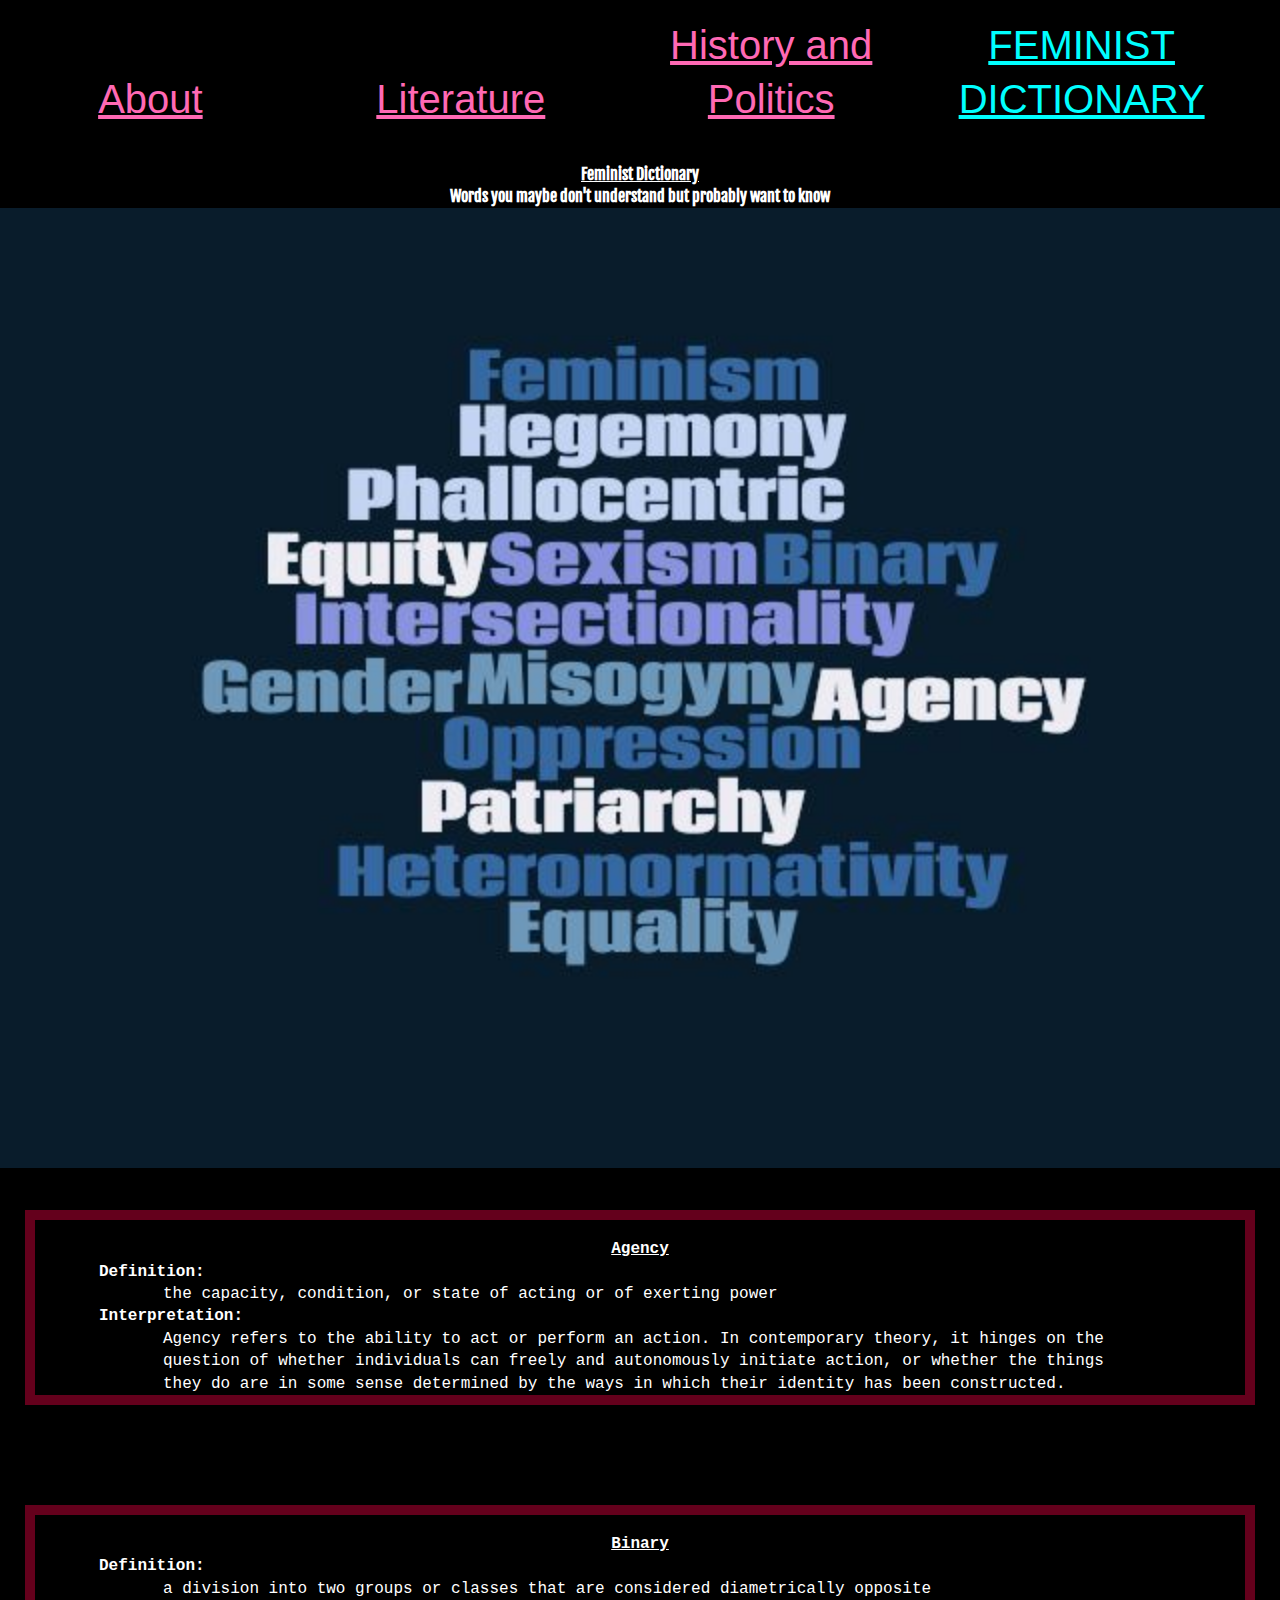
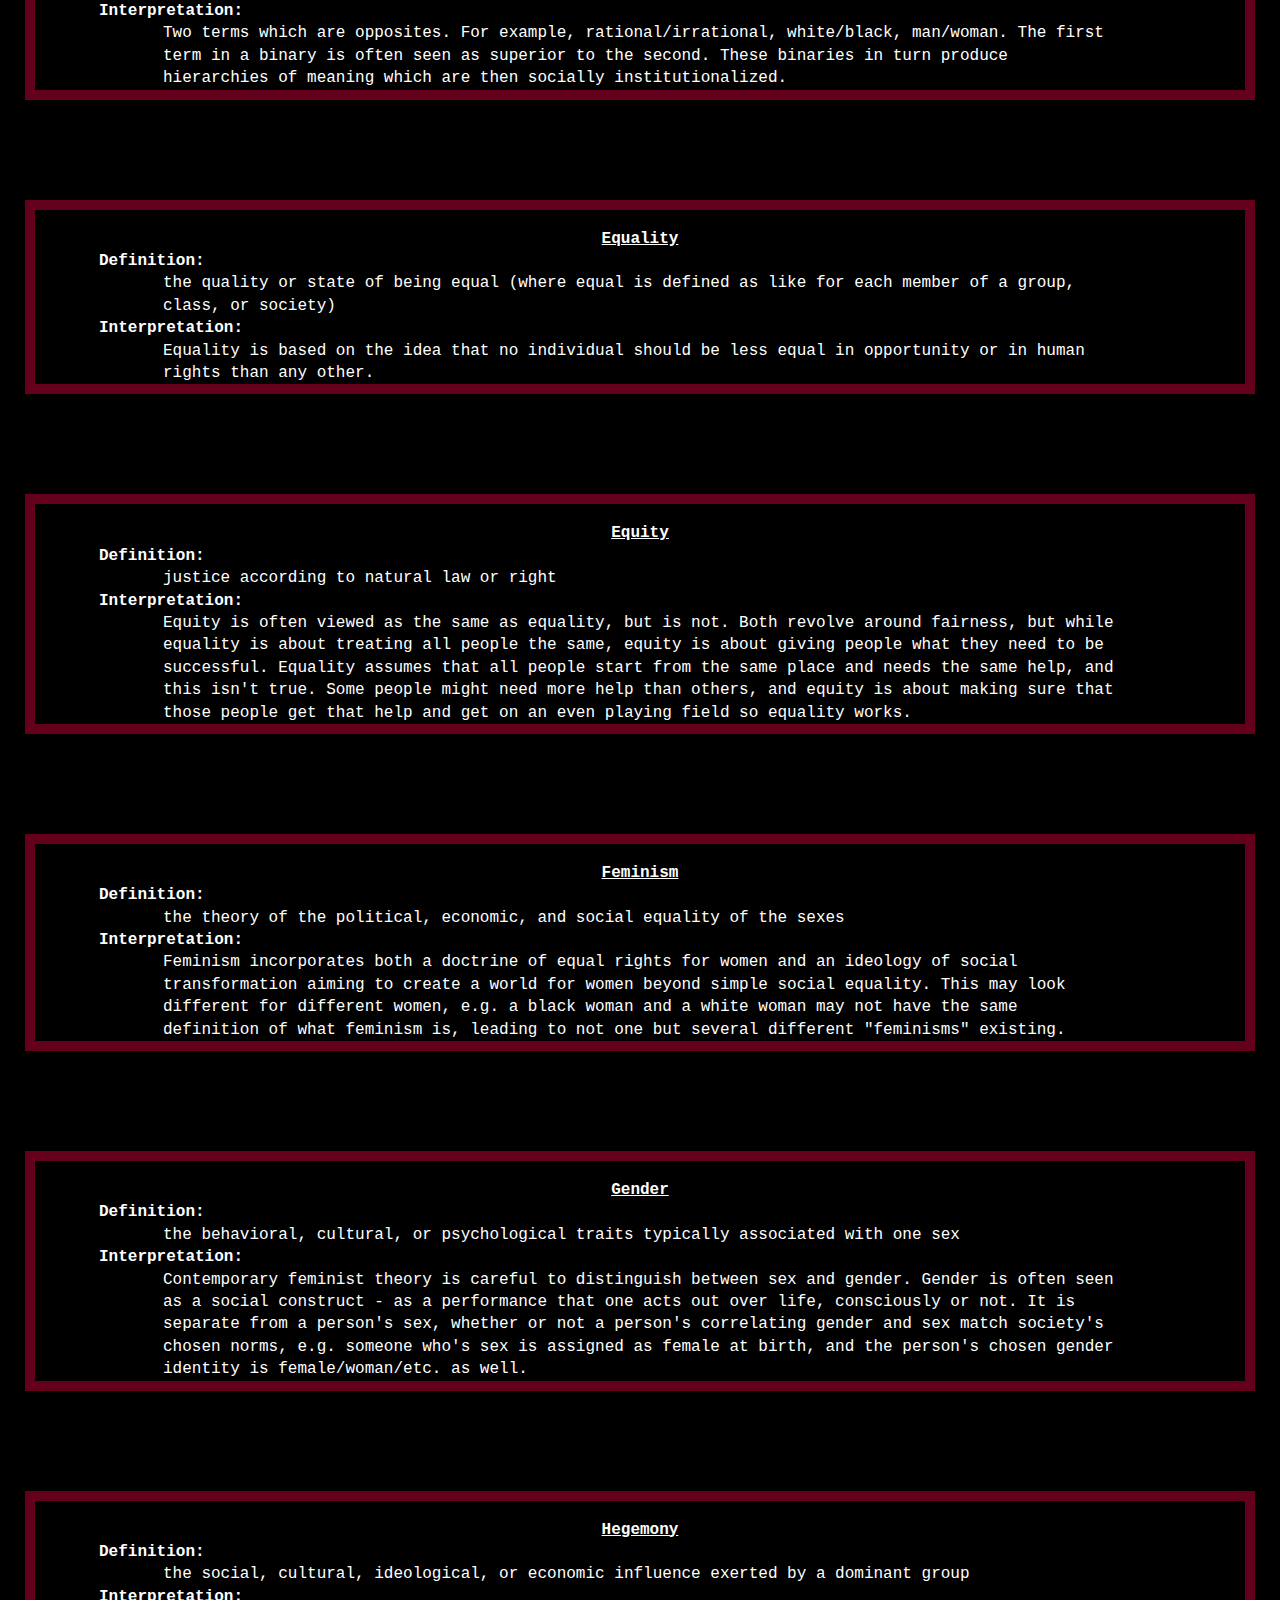
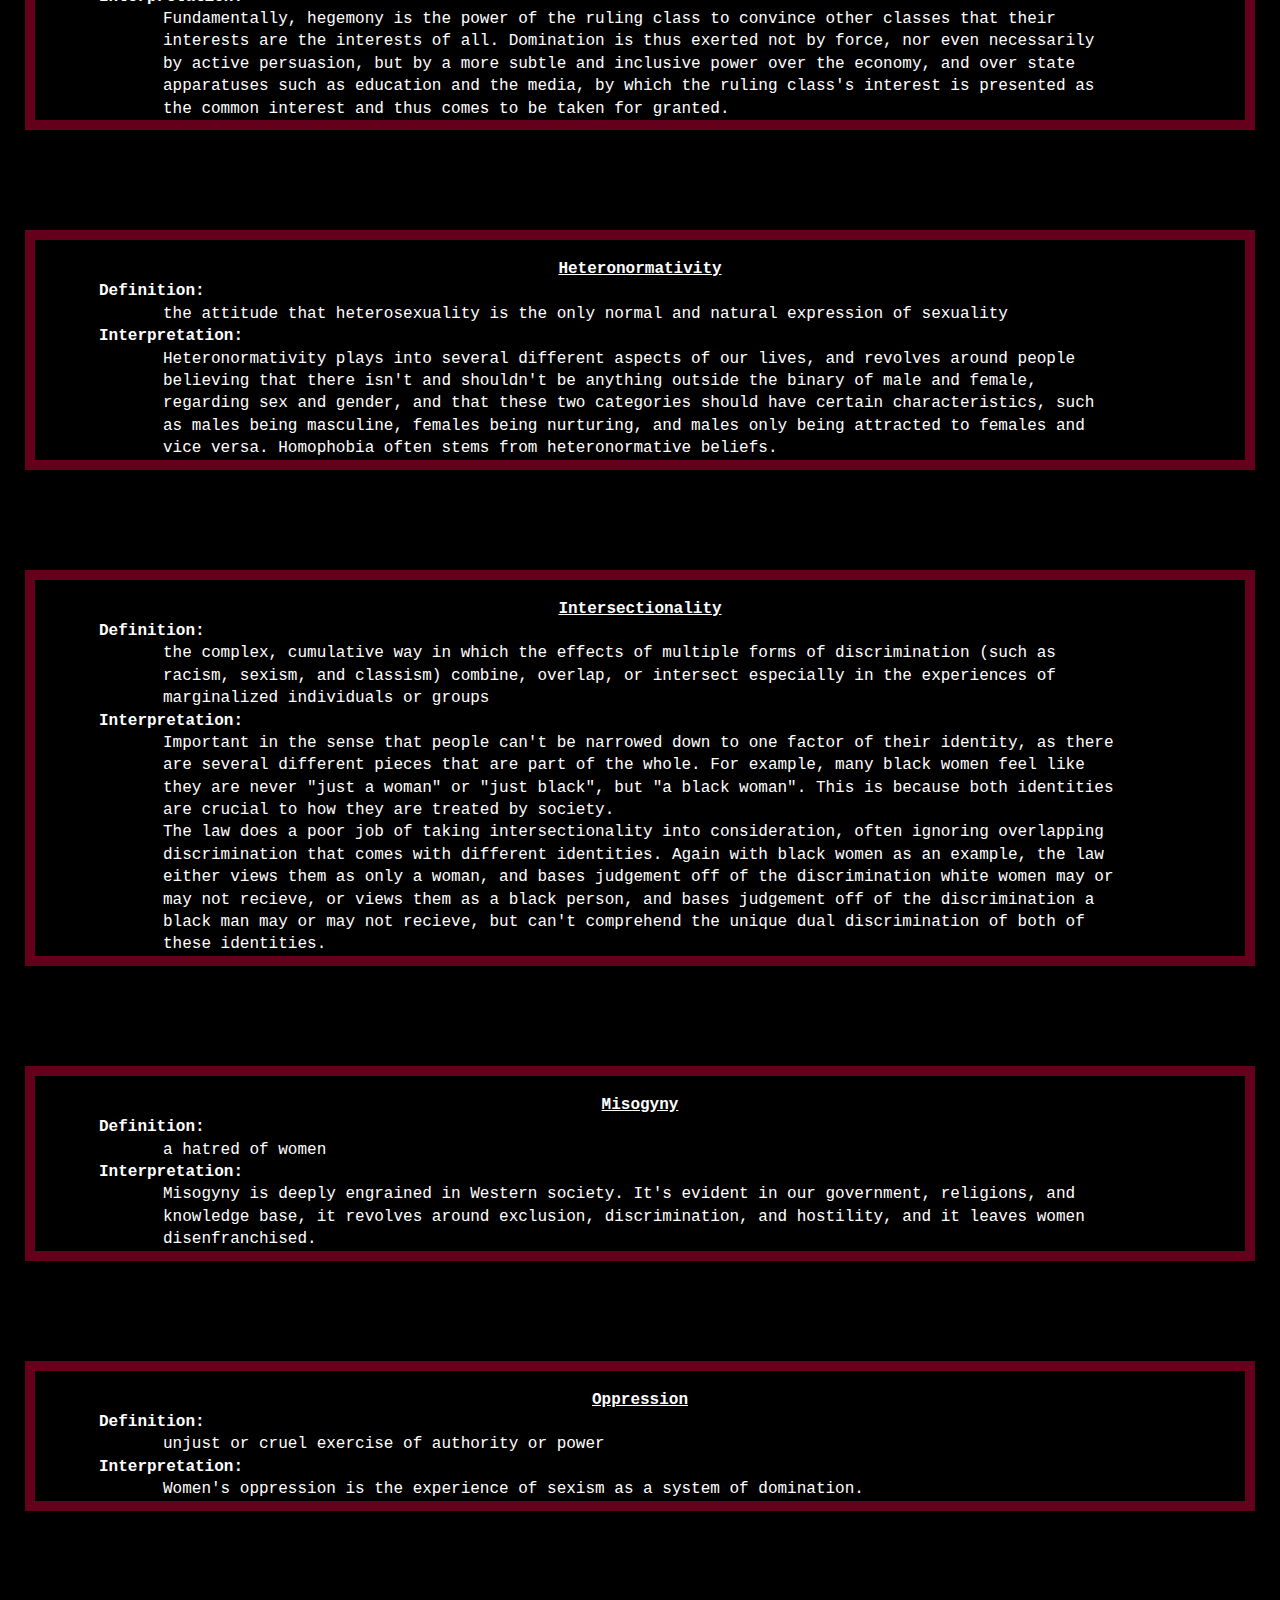
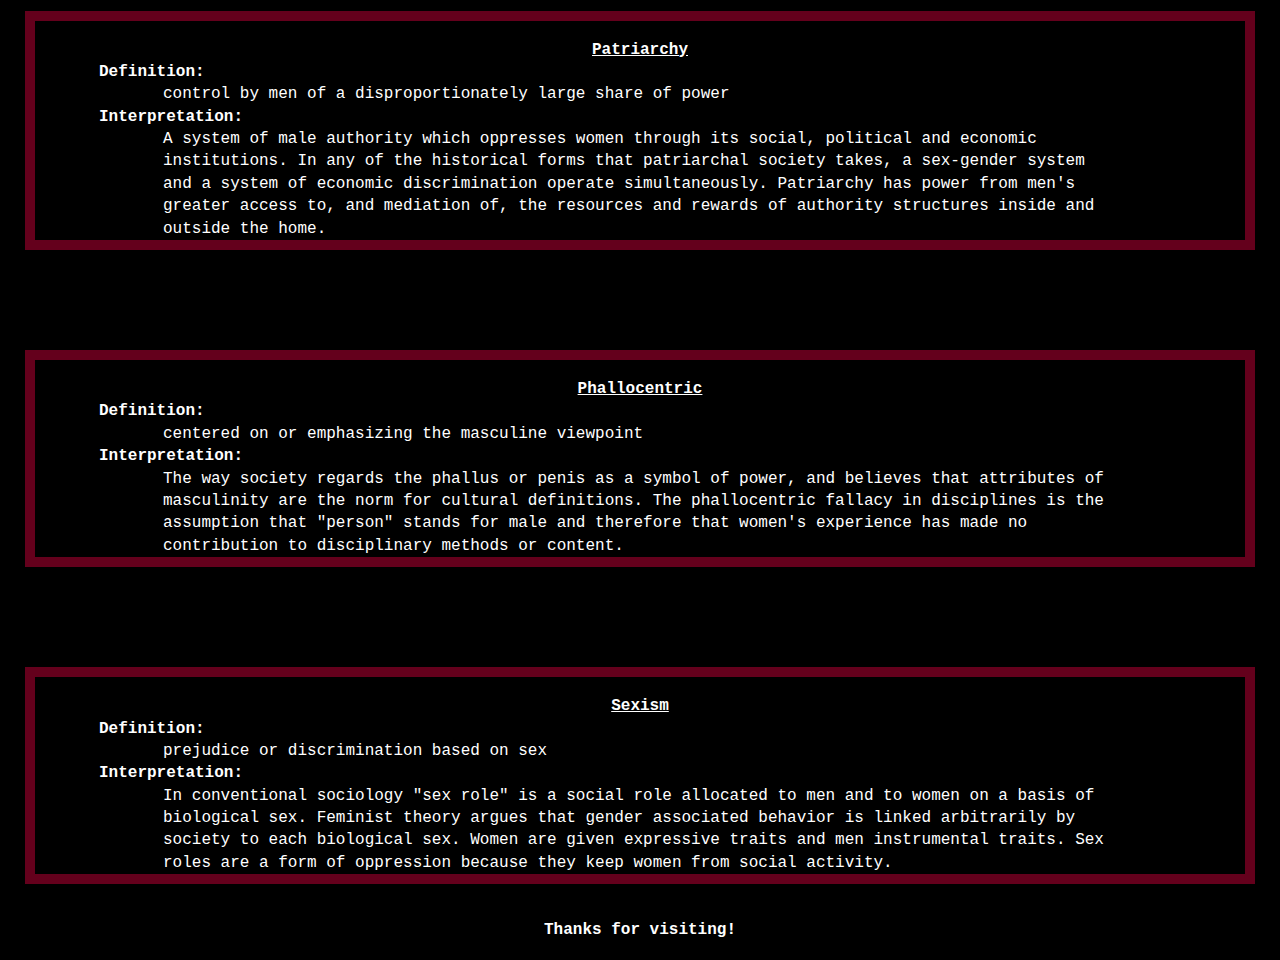
<file: femdict.html>
<!DOCTYPE html>
<html lang="en">
<head>
  <meta charset="UTF-8">

  <!-- connects it to the style sheet -->
  <link rel="stylesheet" href="css/html5reset.css">
  <link rel="stylesheet" href="css/style.css">

  <link href="https://fonts.googleapis.com/css?family=Fjalla+One|Notable" rel="stylesheet">
  <link rel="stylesheet" href="https://use.fontawesome.com/releases/v5.7.1/css/all.css" integrity="sha384-fnmOCqbTlWIlj8LyTjo7mOUStjsKC4pOpQbqyi7RrhN7udi9RwhKkMHpvLbHG9Sr" crossorigin="anonymous">

  <title>Women's Web - Dictionary</title>
</head>
<body>
  <div id="skip"> <a class="skip" href="#main"> Skip to Content</a> </div>

  <main id="main">
    <nav>
      <ul>
        <li><a href="index.html">About</a></li>
        <li><a href="literature.html">Literature</a></li>
        <li><a href="history.html">History and Politics</a></li>
        <li><a class="current" href="femdict.html">Feminist Dictionary</a></li>
      </ul>
    </nav>

    <header>
      <h1>Feminist Dictionary</h1>
      <h2>Words you maybe don't understand but probably want to know</h2>

      <!-- definitions from meriam webster -->
      <!-- interpretations from
            The Dictionary of Feminist Theory - Maggie Humm,
            Key Concepts In Post-Colonial Studies - Ashcroft, Bill, Gareth Griffiths, and Helen Tiffin,
            or myself -->
      <!-- interpretation of equity from https://everydayfeminism.com/2014/09/equality-is-not-enough/ -->
    </header>

      <img src="images/wordcloud.jpg" alt="Image of word cloud of words listed below"/>

      <div class = "all_defs">

      <div>
      <h3>Agency</h3>
      <h4>Definition:</h4>
        <p>
          the capacity, condition, or state of acting or of exerting power
        </p>
      <h4>Interpretation:</h4>
        <p>
          Agency refers to the ability to act or perform an action. In contemporary theory, it hinges on the question of whether individuals can freely and autonomously initiate action, or whether the things they do are in some sense determined by the ways in which their identity has been constructed.
        </p>
      </div>
      <div>
      <h3>Binary</h3>
      <h4>Definition:</h4>
        <p>
          a division into two groups or classes that are considered diametrically opposite
        </p>
      <h4>Interpretation:</h4>
        <p>
          Two terms which are opposites. For example, rational/irrational, white/black, man/woman. The first term in a binary is often seen as superior to the second. These binaries in turn produce hierarchies of meaning which are then socially institutionalized.
        </p>
      </div>
      <div>
      <h3>Equality</h3>
      <h4>Definition:</h4>
        <p>
          the quality or state of being equal (where equal is defined as like for each member of a group, class, or society)
        </p>
      <h4>Interpretation:</h4>
        <p>
          Equality is based on the idea that no individual should be less equal in opportunity or in human rights than any other.
        </p>
      </div>
      <div>
      <h3>Equity</h3>
      <h4>Definition:</h4>
        <p>
          justice according to natural law or right
        </p>
      <h4>Interpretation:</h4>
        <p>
          Equity is often viewed as the same as equality, but is not. Both revolve around fairness, but while equality is about treating all people the same, equity is about giving people what they need to be successful. Equality assumes that all people start from the same place and needs the same help, and this isn't true. Some people might need more help than others, and equity is about making sure that those people get that help and get on an even playing field so equality works.
        </p>
      </div>
      <div>
      <h3>Feminism</h3>
      <h4>Definition:</h4>
        <p>
          the theory of the political, economic, and social equality of the sexes
        </p>
      <h4>Interpretation:</h4>
        <p>
          Feminism incorporates both a doctrine of equal rights for women and an ideology of social transformation aiming to create a world for women beyond simple social equality. This may look different for different women, e.g. a black woman and a white woman may not have the same definition of what feminism is, leading to not one but several different "feminisms" existing.
        </p>
      </div>
      <div>
      <h3>Gender</h3>
      <h4>Definition:</h4>
        <p>
          the behavioral, cultural, or psychological traits typically associated with one sex
        </p>
      <h4>Interpretation:</h4>
        <p>
          Contemporary feminist theory is careful to distinguish between sex and gender. Gender is often seen as a social construct - as a performance that one acts out over life, consciously or not. It is separate from a person's sex, whether or not a person's correlating gender and sex match society's chosen norms, e.g. someone who's sex is assigned as female at birth, and the person's chosen gender identity is female/woman/etc. as well.
        </p>
      </div>
      <div>
      <h3>Hegemony</h3>
      <h4>Definition:</h4>
        <p>
          the social, cultural, ideological, or economic influence exerted by a dominant group
        </p>
      <h4>Interpretation:</h4>
        <p>
          Fundamentally, hegemony is the power of the ruling class to convince other classes that their interests are the interests of all.  Domination is thus exerted not by force, nor even necessarily by active persuasion, but by a more subtle and inclusive power over the economy, and over state apparatuses such as education and the media, by which the ruling class's interest is presented as the common interest and thus comes to be taken for granted.
        </p>
      </div>
      <div>
      <h3>Heteronormativity</h3>
      <h4>Definition:</h4>
        <p>
          the attitude that heterosexuality is the only normal and natural expression of sexuality
        </p>
      <h4>Interpretation:</h4>
        <p>
          Heteronormativity plays into several different aspects of our lives, and revolves around people believing that there isn't and shouldn't be anything outside the binary of male and female, regarding sex and gender, and that these two categories should have certain characteristics, such as males being masculine, females being nurturing, and males only being attracted to females and vice versa. Homophobia often stems from heteronormative beliefs.
        </p>
      </div>
      <div>
      <h3>Intersectionality</h3>
      <h4>Definition:</h4>
        <p>
          the complex, cumulative way in which the effects of multiple forms of discrimination (such as racism, sexism, and classism) combine, overlap, or intersect especially in the experiences of marginalized individuals or groups
        </p>
      <h4>Interpretation:</h4>
        <p>
          Important in the sense that people can't be narrowed down to one factor of their identity, as there are several different pieces that are part of the whole. For example, many black women feel like they are never "just a woman" or "just black", but "a black woman". This is because both identities are crucial to how they are treated by society.
        </p>
        <p>
          The law does a poor job of taking intersectionality into consideration, often ignoring overlapping discrimination that comes with different identities. Again with black women as an example, the law either views them as only a woman, and bases judgement off of the discrimination white women may or may not recieve, or views them as a black person, and bases judgement off of the discrimination a black man may or may not recieve, but can't comprehend the unique dual discrimination of both of these identities.
        </p>
      </div>
      <div>
      <h3>Misogyny</h3>
      <h4>Definition:</h4>
        <p>
          a hatred of women
        </p>
      <h4>Interpretation:</h4>
        <p>
          Misogyny is deeply engrained in Western society. It's evident in our government, religions, and knowledge base, it revolves around exclusion, discrimination, and hostility, and it leaves women disenfranchised.
        </p>
      </div>
      <div>
      <h3>Oppression</h3>
      <h4>Definition:</h4>
        <p>
          unjust or cruel exercise of authority or power
        </p>
      <h4>Interpretation:</h4>
        <p>
          Women's oppression is the experience of sexism as a system of domination.
        </p>
      </div>
      <div>
      <h3>Patriarchy</h3>
      <h4>Definition:</h4>
        <p>
          control by men of a disproportionately large share of power
        </p>
      <h4>Interpretation:</h4>
        <p>
          A system of male authority which oppresses women through its social, political and economic institutions. In any of the historical forms that patriarchal society takes, a sex-gender system and a system of economic discrimination operate simultaneously. Patriarchy has power from men's greater access to, and mediation of, the resources and rewards of authority structures inside and outside the home.
        </p>
      </div>
      <div>
      <h3>Phallocentric</h3>
      <h4>Definition:</h4>
        <p>
          centered on or emphasizing the masculine viewpoint
        </p>
      <h4>Interpretation:</h4>
        <p>
          The way society regards the phallus or penis as a symbol of power, and believes that attributes of masculinity are the norm for cultural definitions.  The phallocentric fallacy in disciplines is the assumption that "person" stands for male and therefore that women's experience has made no contribution to disciplinary methods or content.
        </p>
      </div>
      <div>
      <h3>Sexism</h3>
      <h4>Definition:</h4>
        <p>
          prejudice or discrimination based on sex
        </p>
      <h4>Interpretation:</h4>
        <p>
          In conventional sociology "sex role" is a social role allocated to men and to women on a basis of biological sex. Feminist theory argues that gender associated behavior is linked arbitrarily by society to each biological sex. Women are given expressive traits and men instrumental traits. Sex roles are a form of oppression because they keep women from social activity.
        </p>
      </div>

      </div>

    <!-- Cisgender
    Cisnormativity
    Gender fluid
    Intersex
    Non-binary -->

    <footer>
      <p>
        Thanks for visiting! <i class="far fa-grin"></i>
      </p>
    </footer>

  </main>
</body>
</html>
</file>
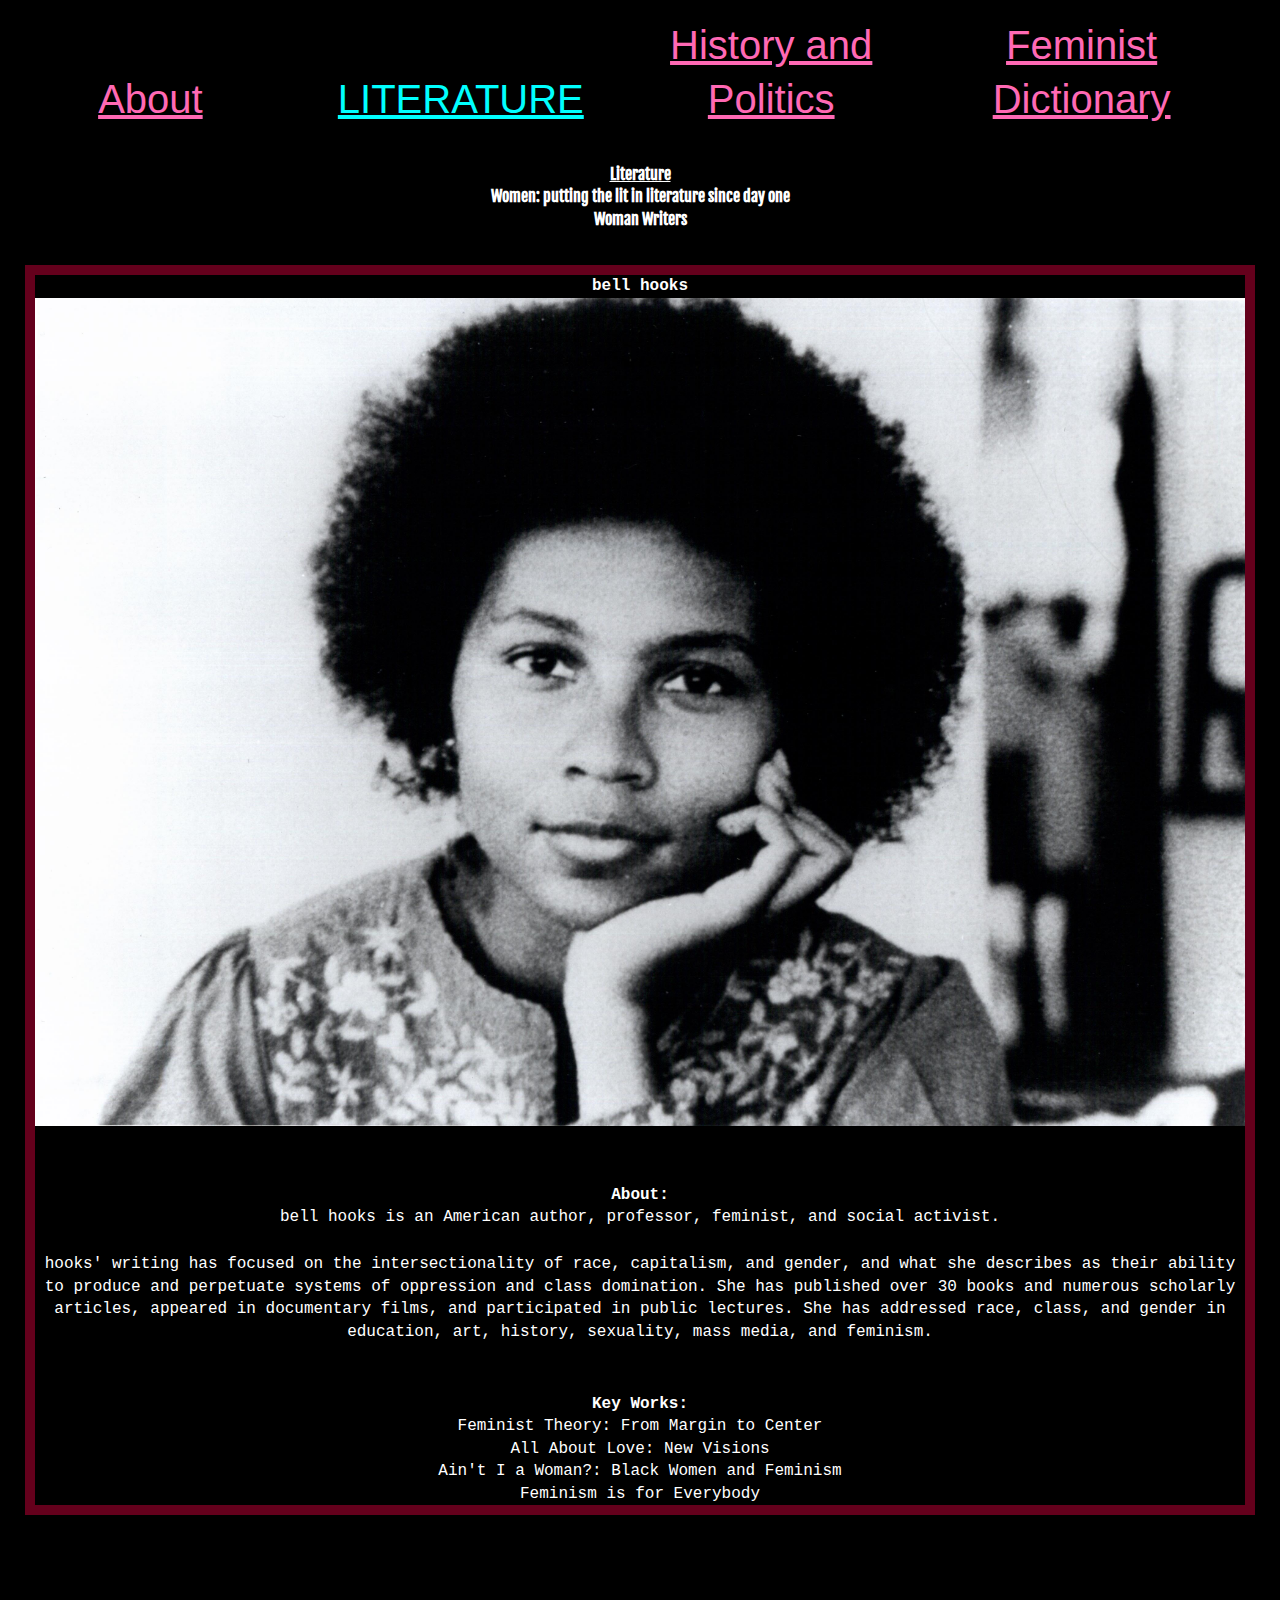
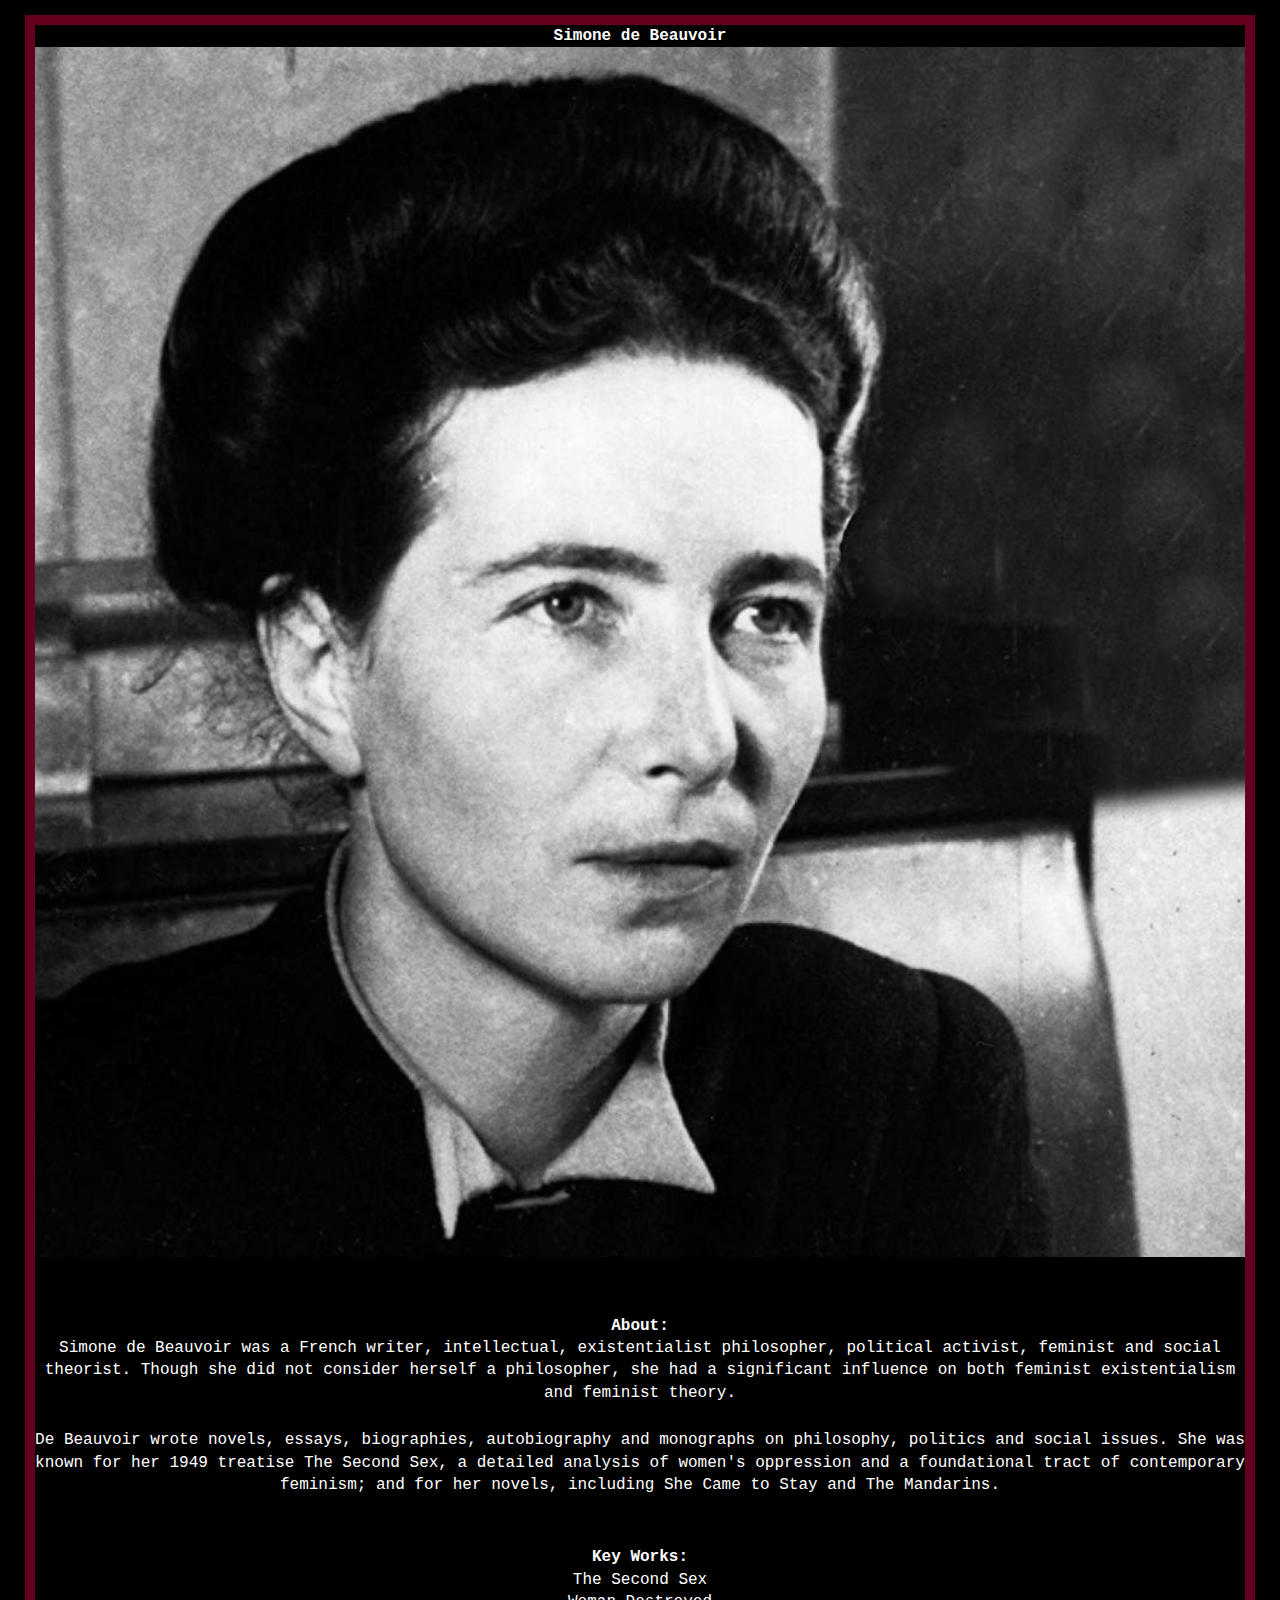
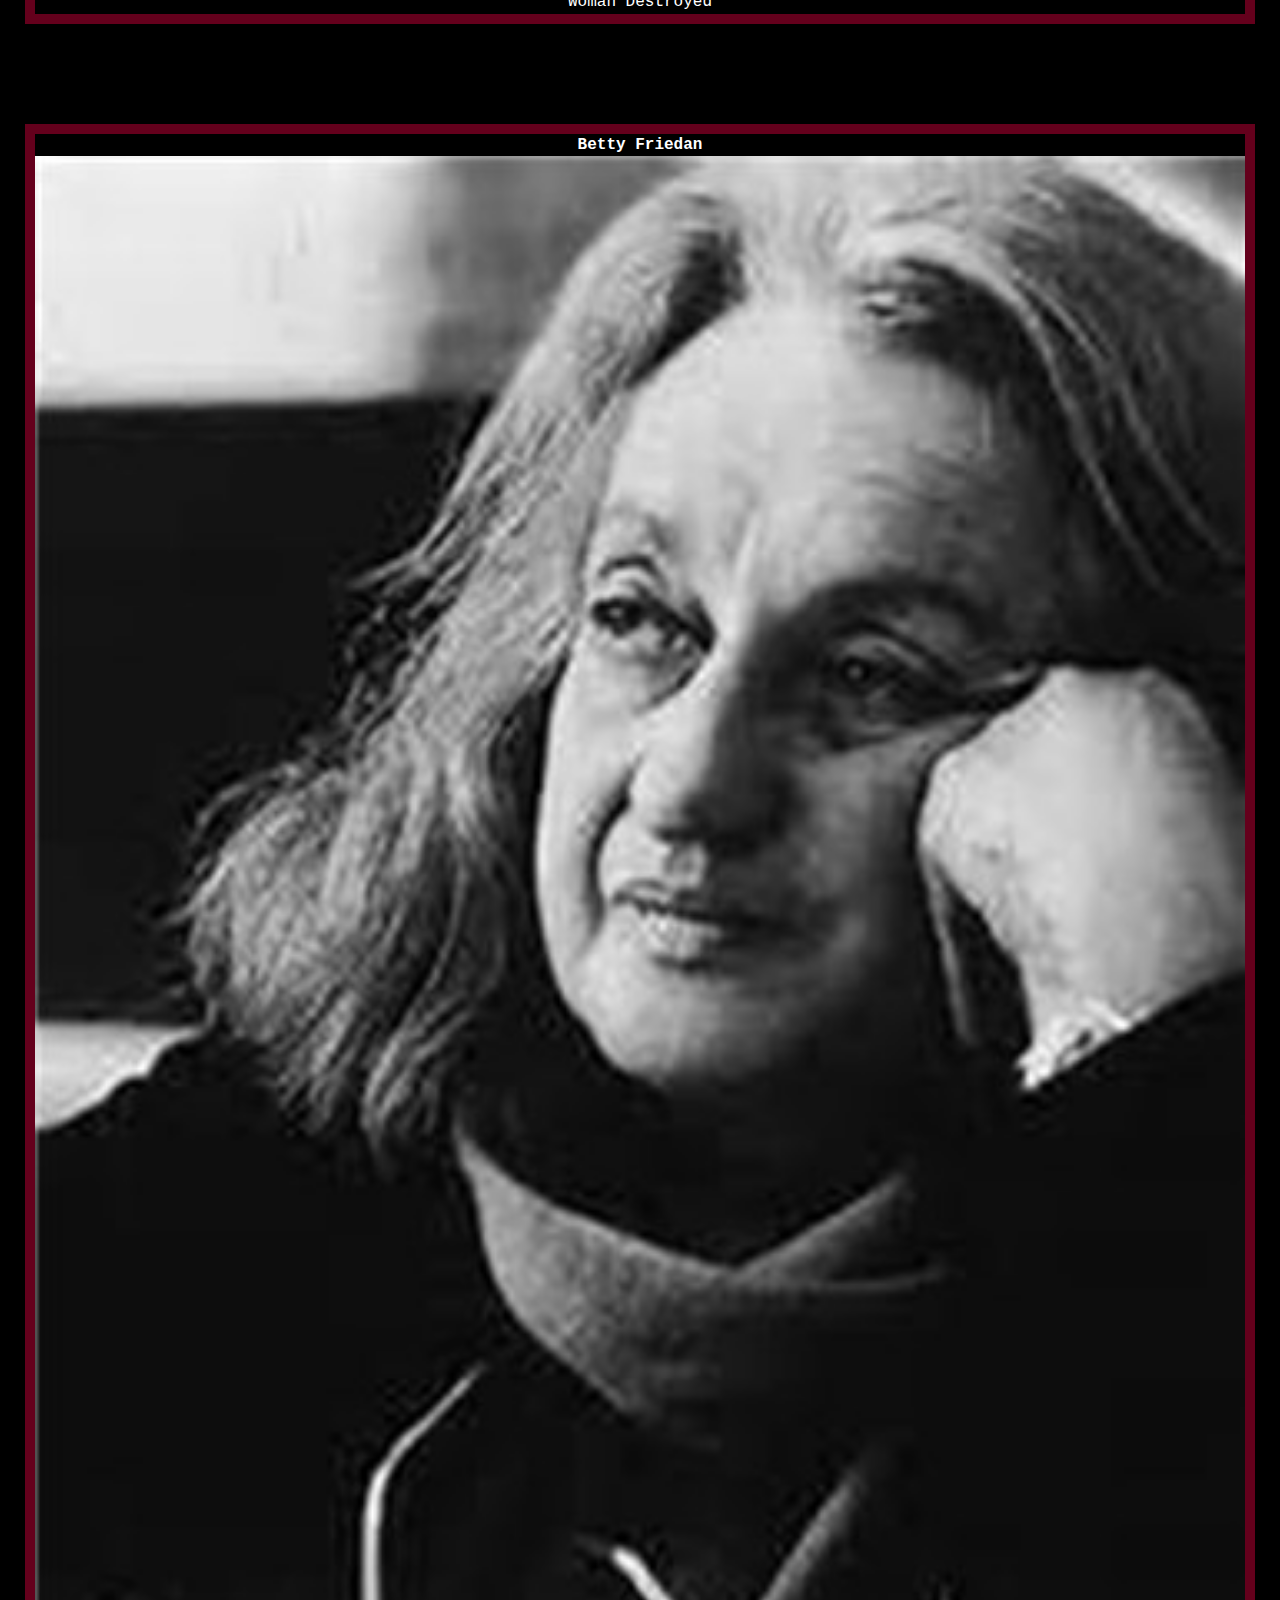
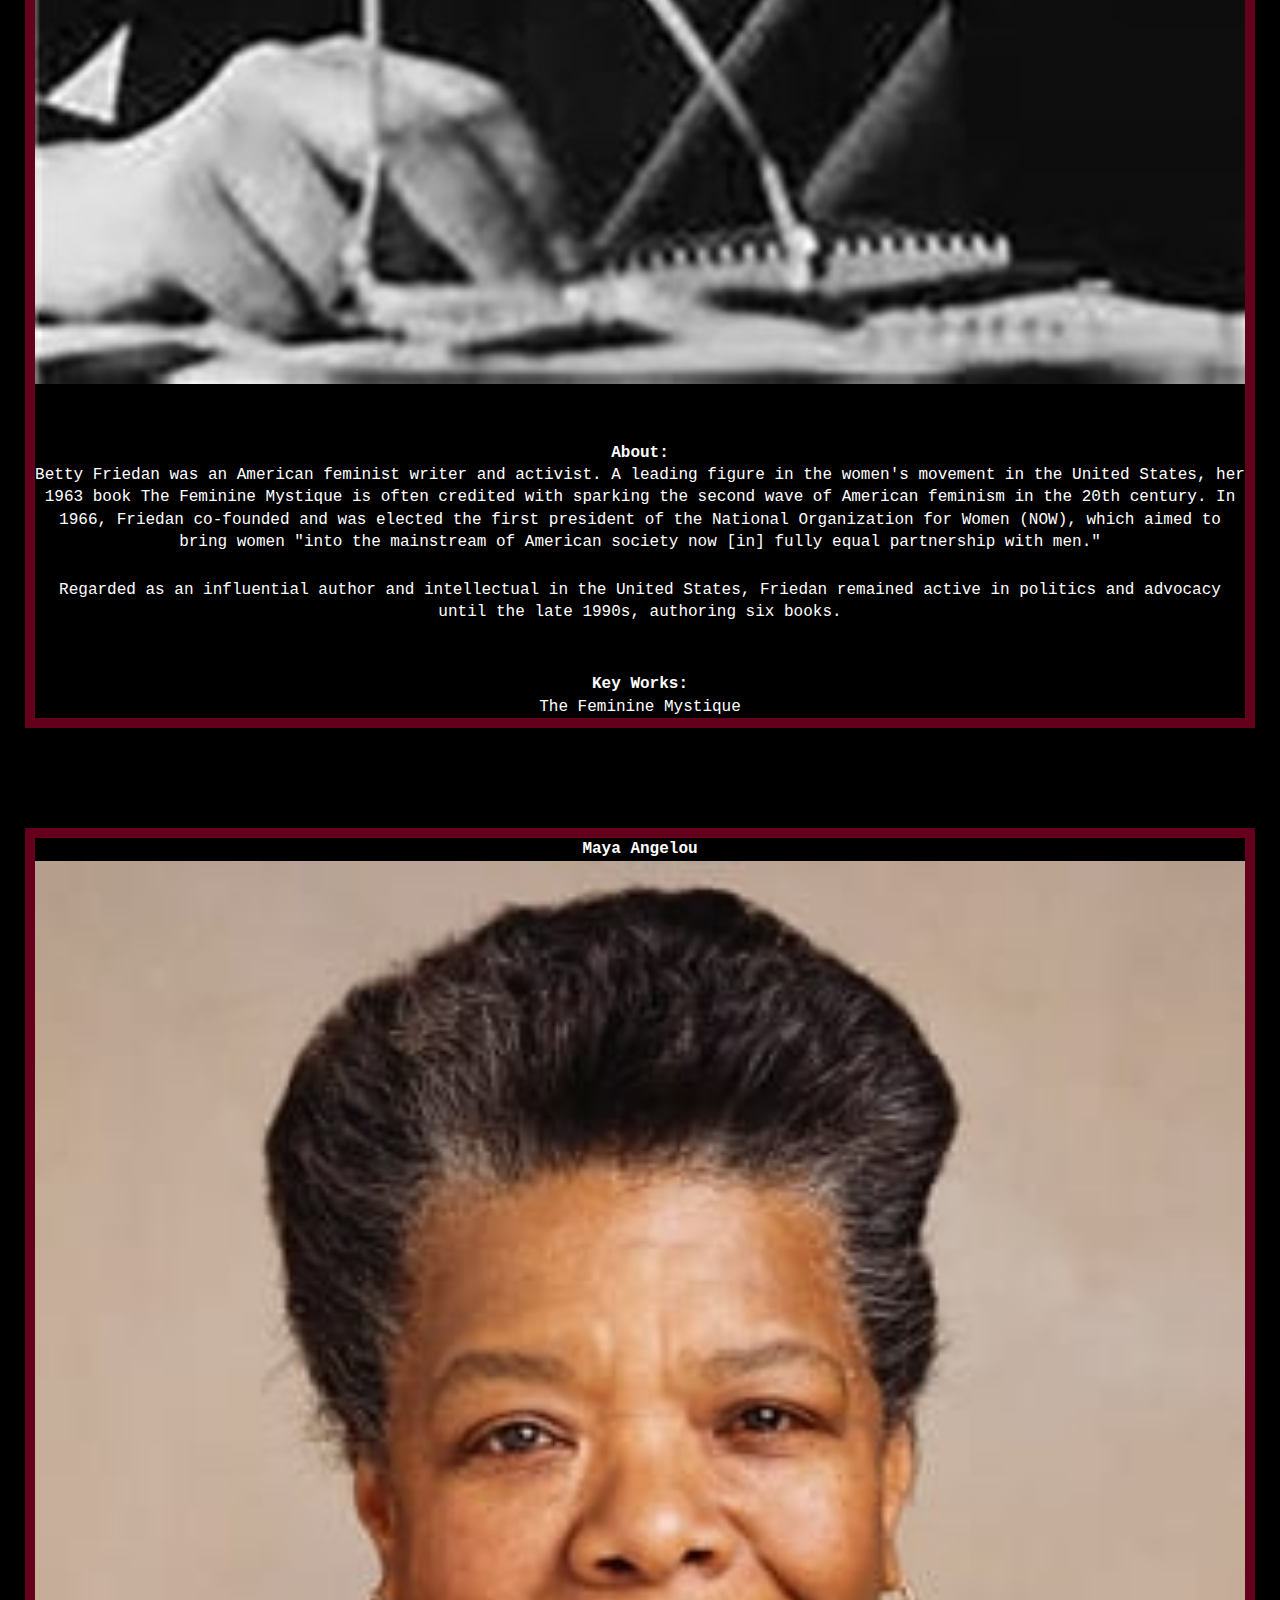
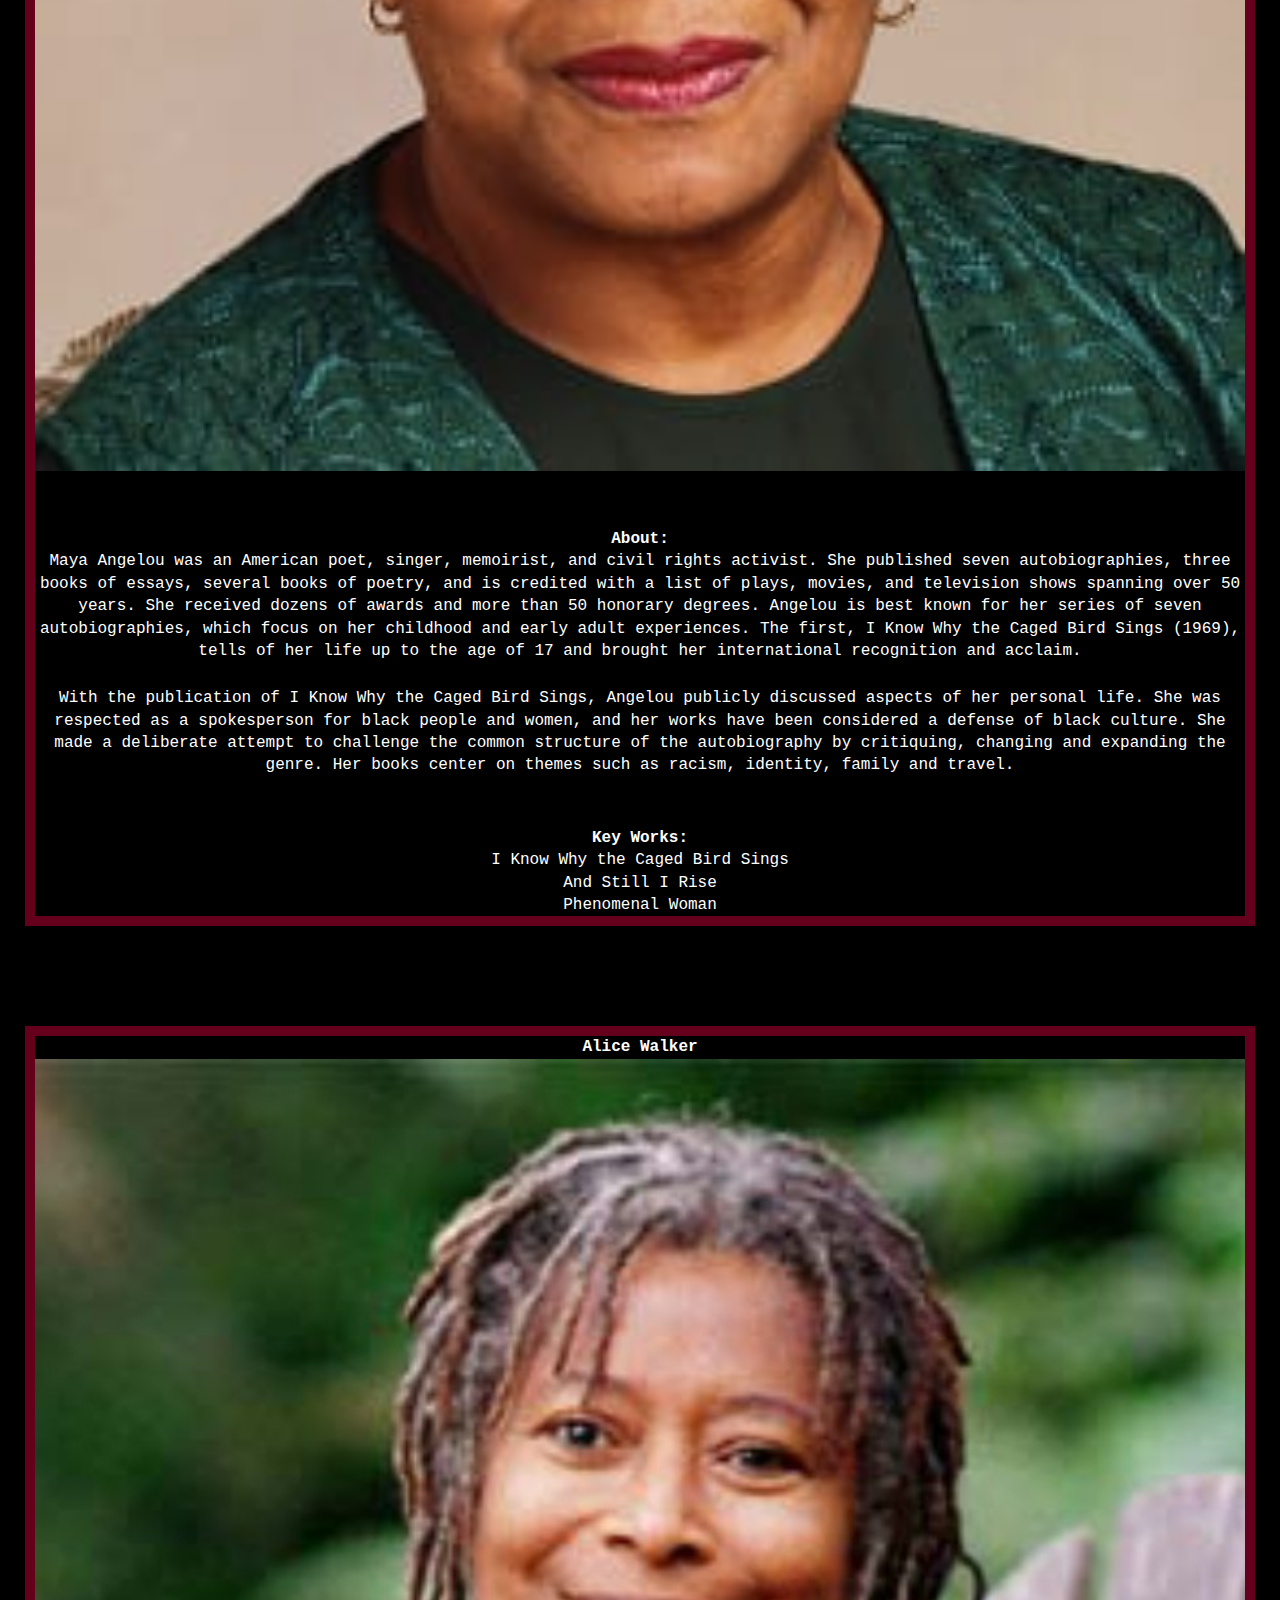
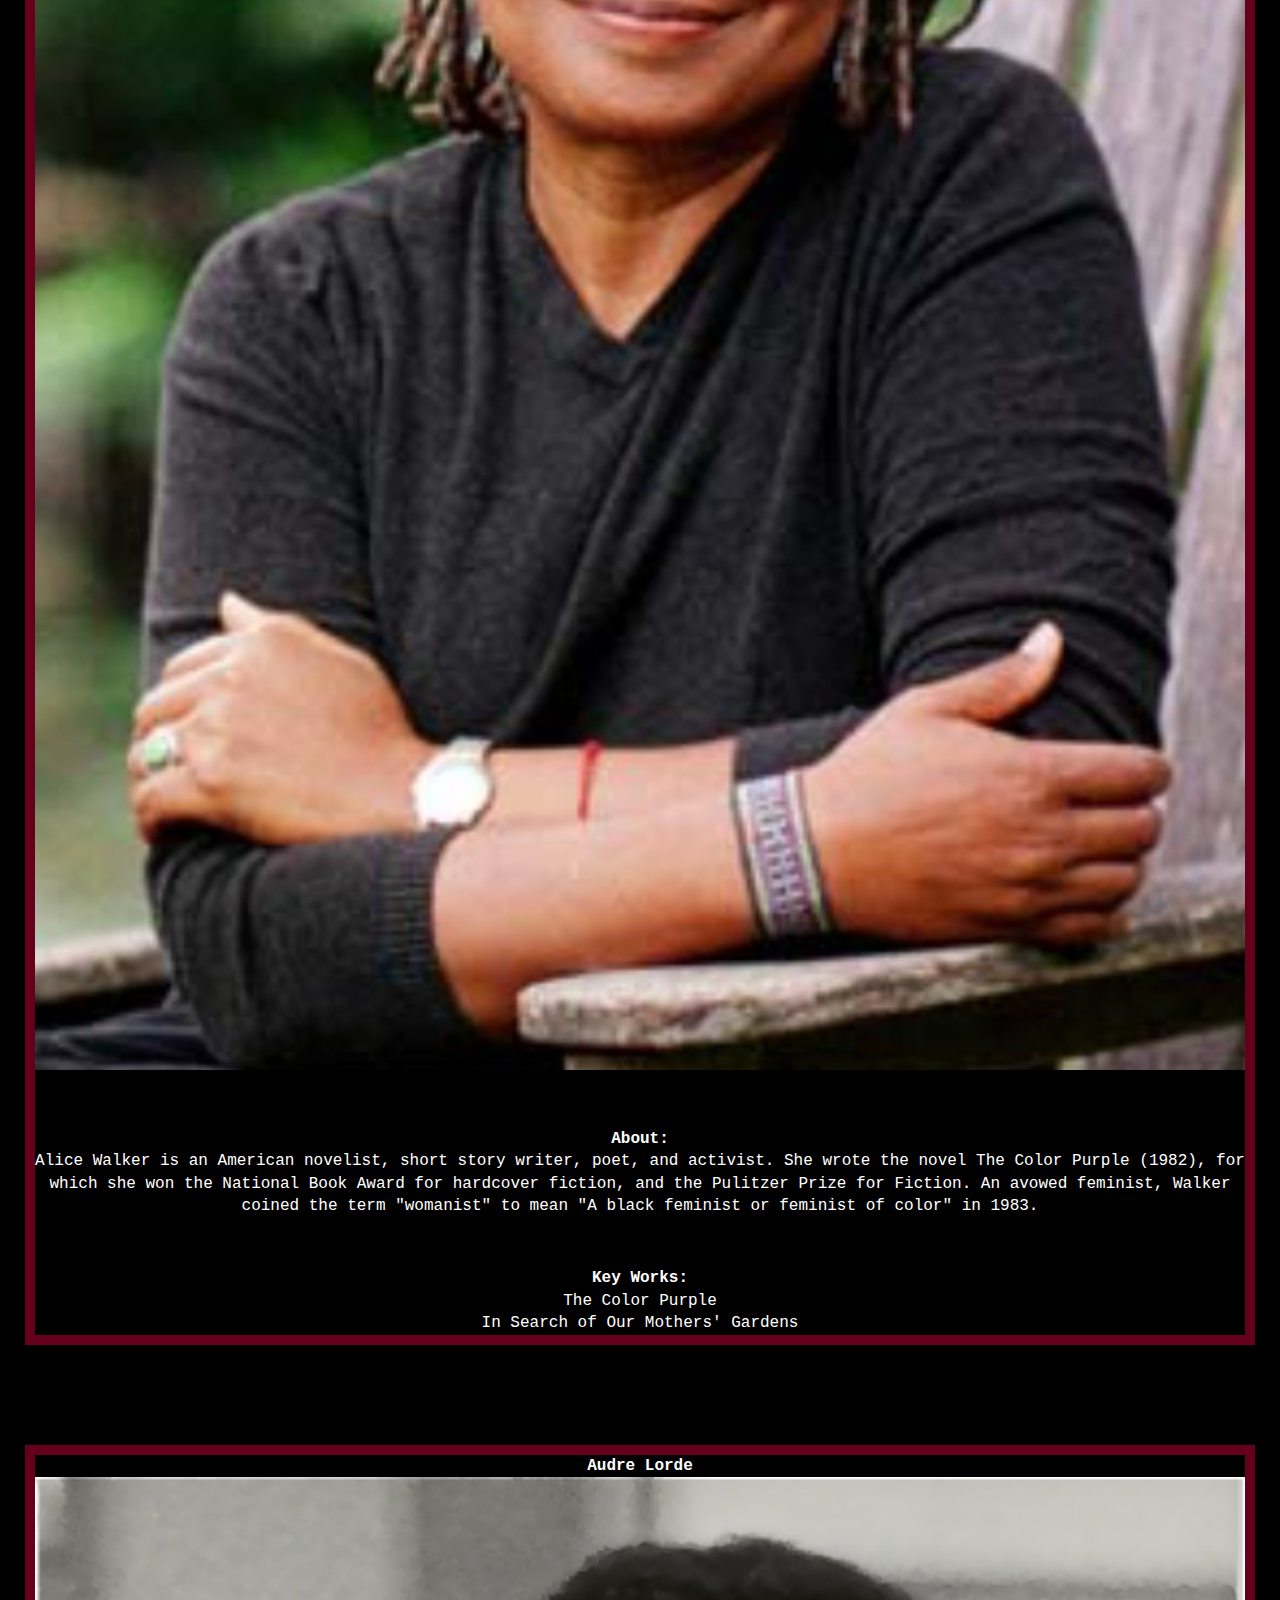
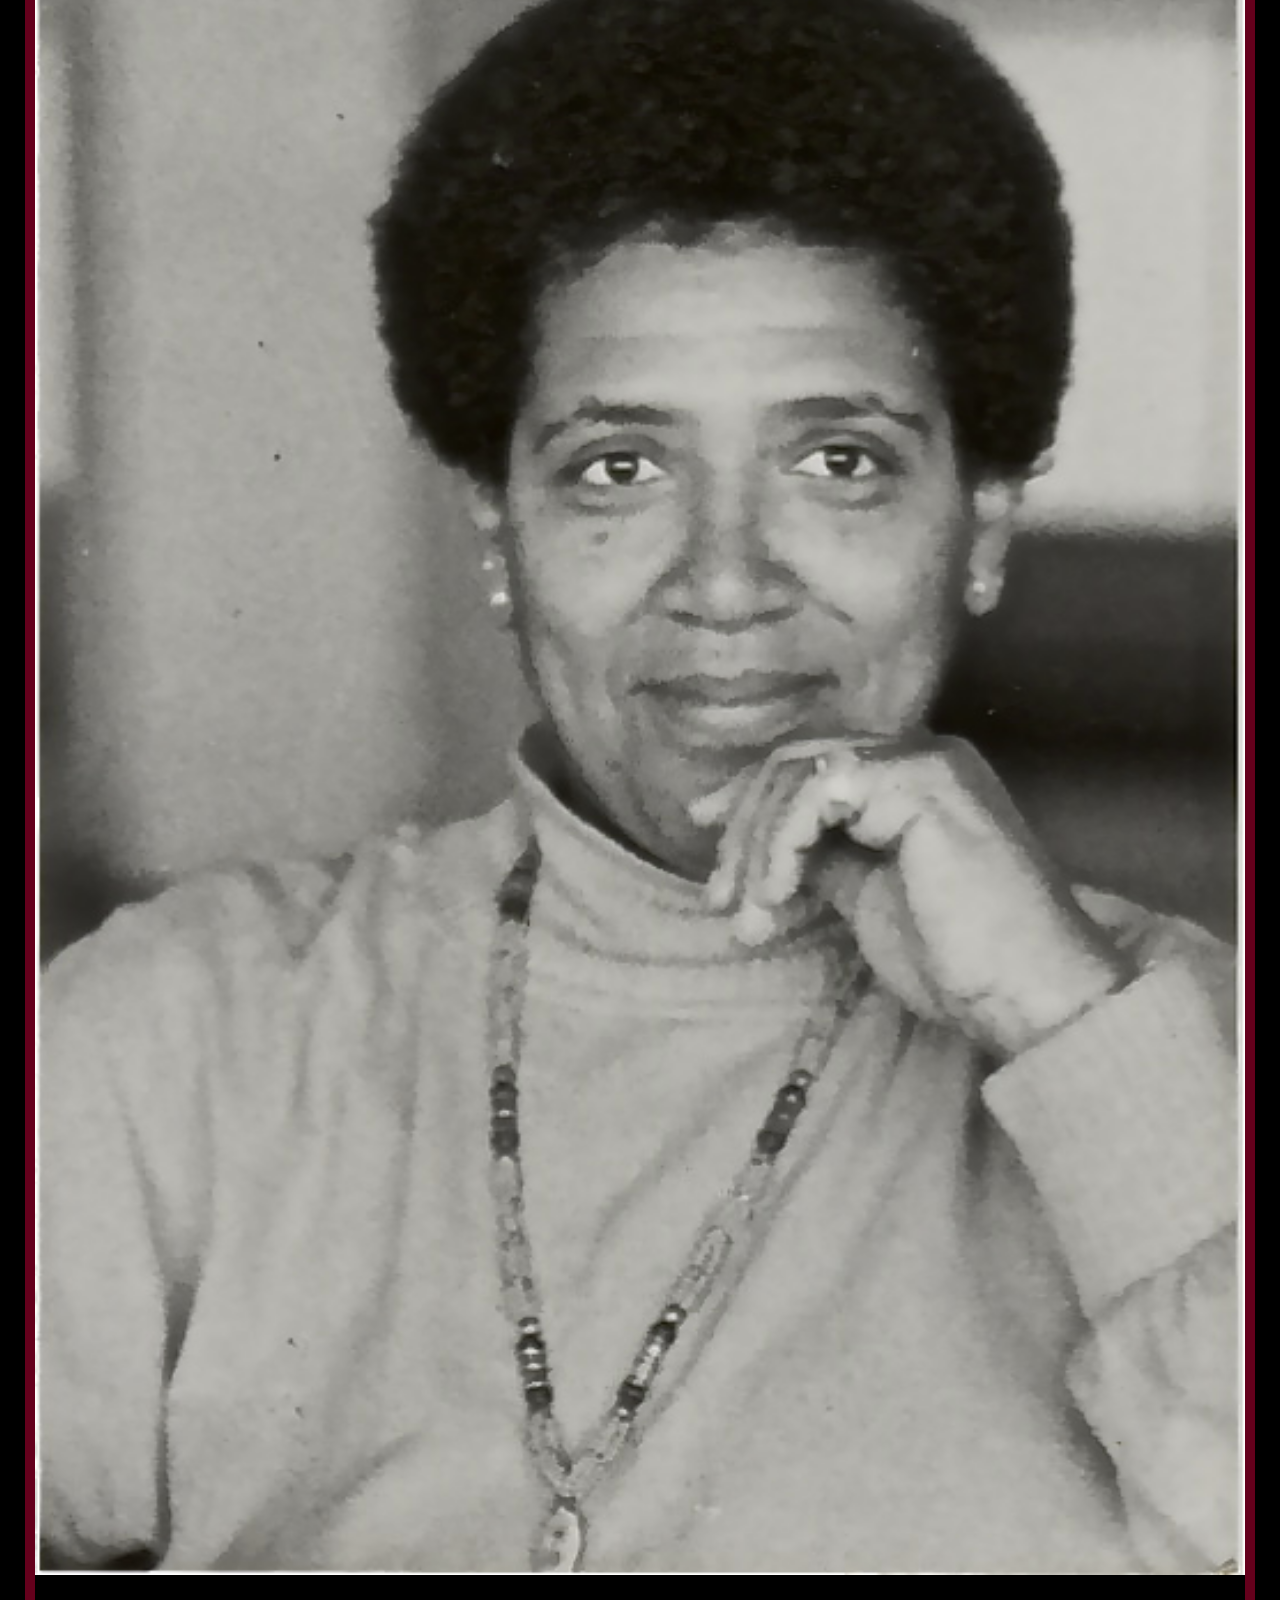
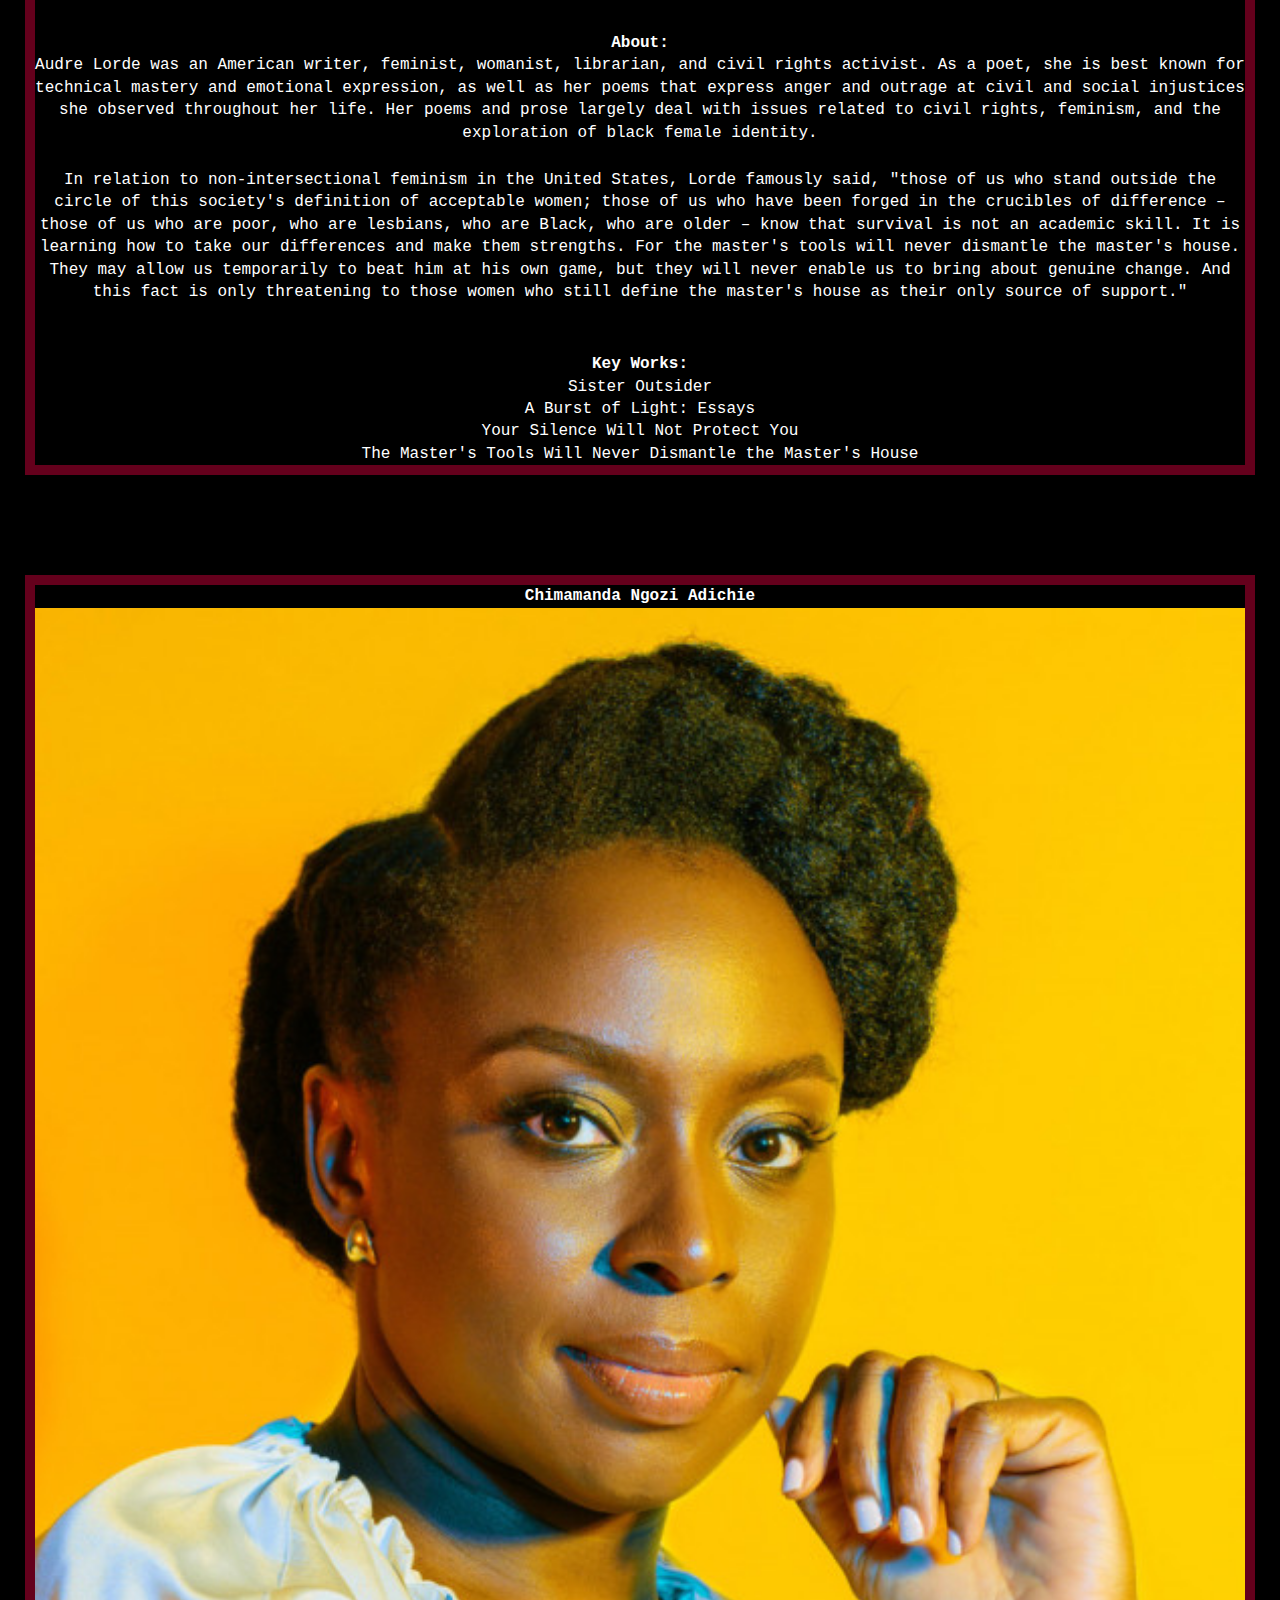
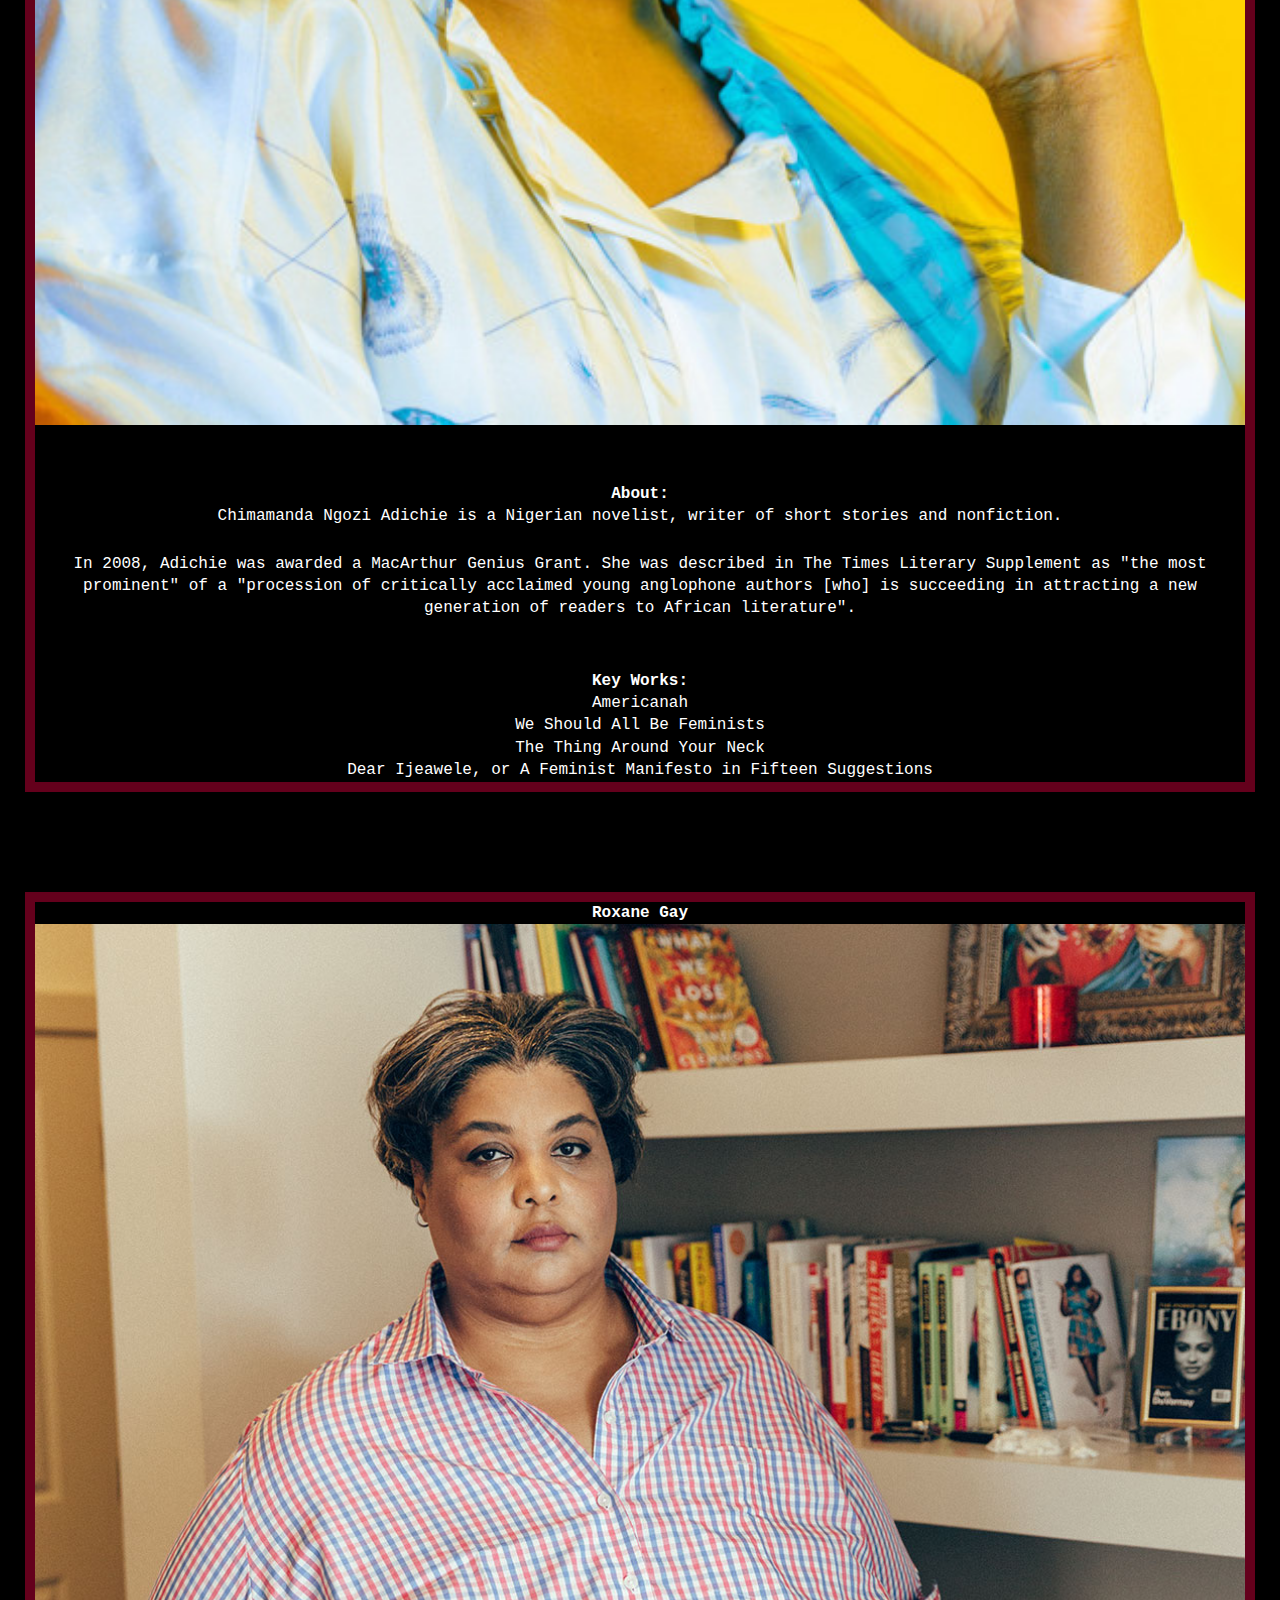
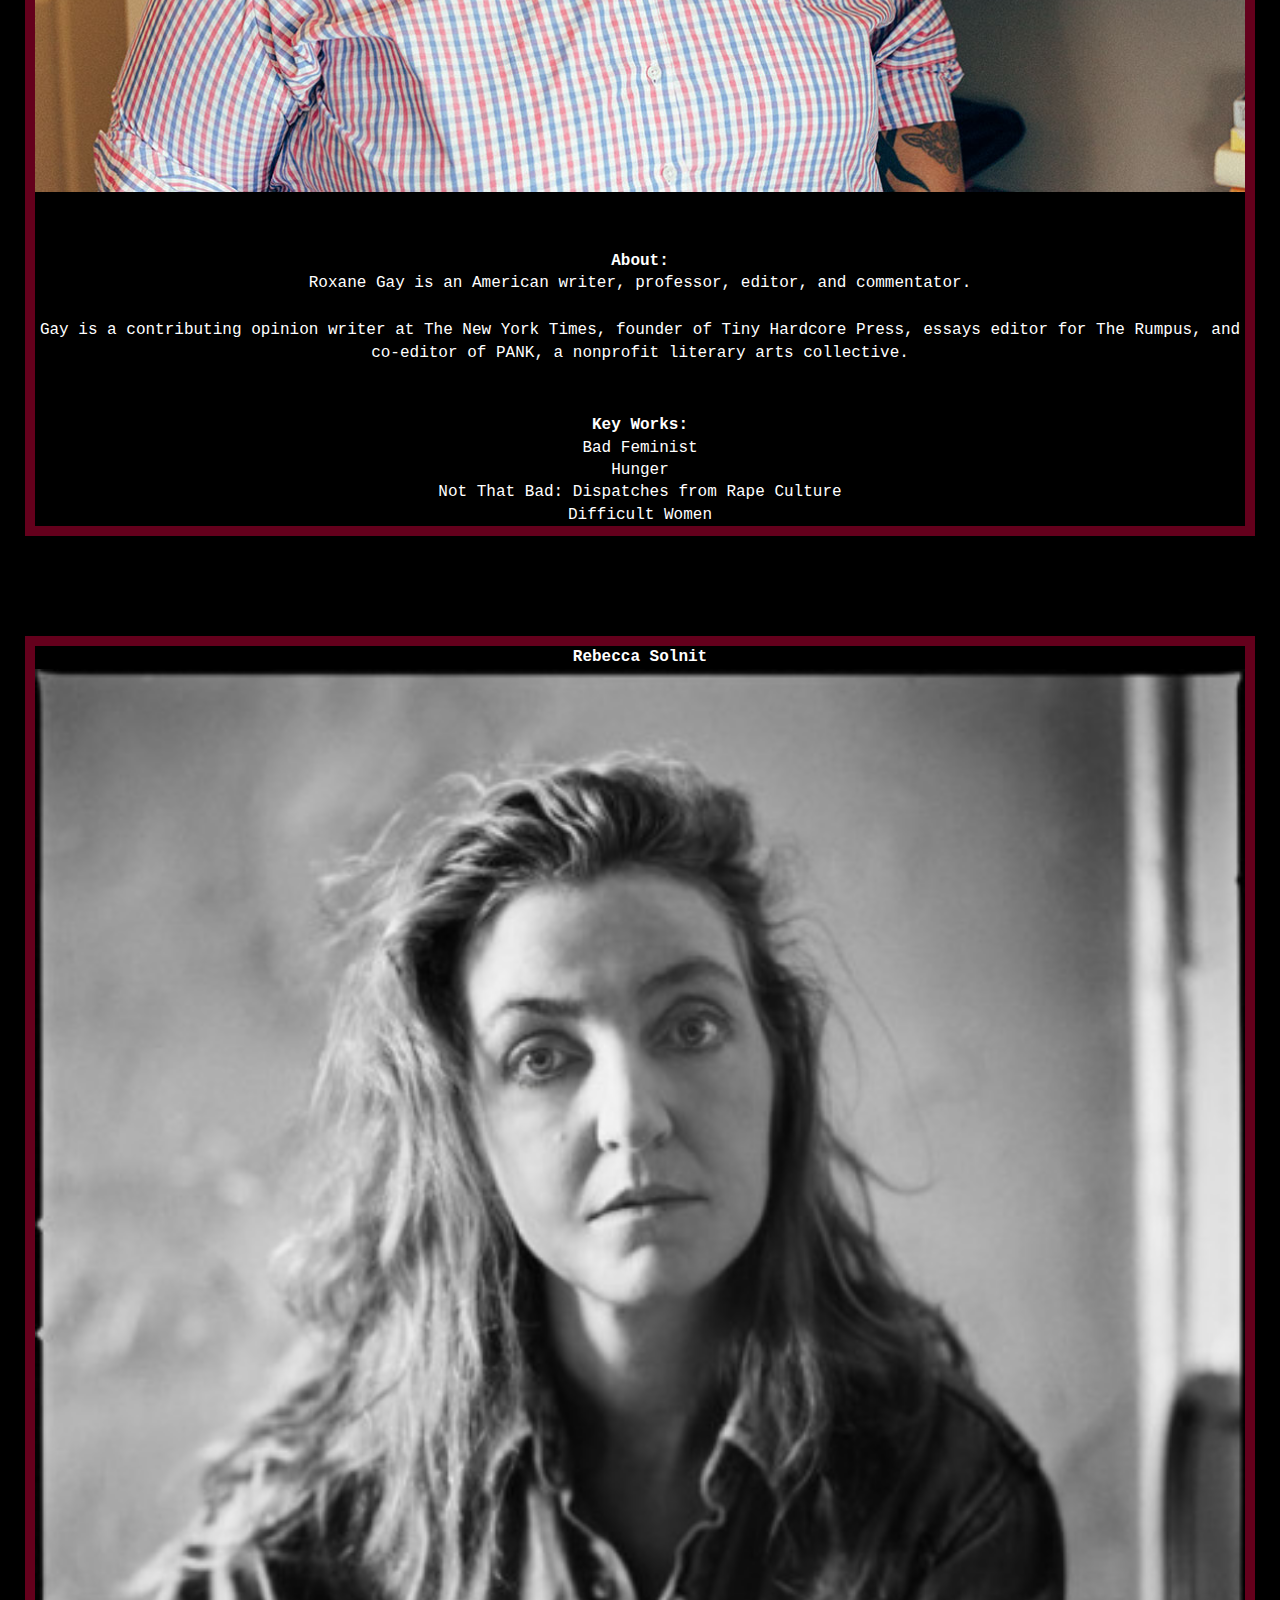
<file: literature.html>
<!DOCTYPE html>
<html lang="en">
<head>
  <meta charset="UTF-8">

  <!-- connects it to the style sheet -->
  <link rel="stylesheet" href="css/html5reset.css">
  <link rel="stylesheet" href="css/style.css">

  <link href="https://fonts.googleapis.com/css?family=Fjalla+One|Notable" rel="stylesheet">
  <link rel="stylesheet" href="https://use.fontawesome.com/releases/v5.7.1/css/all.css" integrity="sha384-fnmOCqbTlWIlj8LyTjo7mOUStjsKC4pOpQbqyi7RrhN7udi9RwhKkMHpvLbHG9Sr" crossorigin="anonymous">

  <title>Women's Web - Literature</title>
</head>
<body>
  <div id="skip"> <a class="skip" href="#main"> Skip to Content</a> </div>

  <main id="main">
    <nav>
      <ul>
        <li><a href="index.html">About</a></li>
        <li><a class="current" href="literature.html">Literature</a></li>
        <li><a href="history.html">History and Politics</a></li>
        <li><a href="femdict.html">Feminist Dictionary</a></li>
      </ul>
    </nav>

    <header>
      <h1>Literature</h1>
      <h2>Women: putting the lit in literature since day one</h2>

      <h2>Woman Writers</h2>
      <!-- ALL BIO INFO GRABBED FROM WIKIPEDIA -->
    </header>

      <div class = "container">
      <div>
      <h3>bell hooks</h3>
      <img src="images/bell_hooks.jpg" alt="Image of bell hooks"/>
      <h4>About:</h4>
        <p>
          bell hooks is an American author, professor, feminist, and social activist.
        </p>
        <p>
          hooks' writing has focused on the intersectionality of race, capitalism, and gender, and what she describes as their ability to produce and perpetuate systems of oppression and class domination. She has published over 30 books and numerous scholarly articles, appeared in documentary films, and participated in public lectures. She has addressed race, class, and gender in education, art, history, sexuality, mass media, and feminism.
        </p>
      <h4>Key Works:</h4>
        <ul>
          <li>Feminist Theory: From Margin to Center</li>
          <li>All About Love: New Visions</li>
          <li>Ain't I a Woman?: Black Women and Feminism</li>
          <li>Feminism is for Everybody</li>
        </ul>
      </div>

      <div>
      <h3>Simone de Beauvoir</h3>
      <img src="images/simone_db.jpg" alt="Image of Simone de Beauvoir"/>
      <h4>About:</h4>
        <p>
          Simone de Beauvoir was a French writer, intellectual, existentialist philosopher, political activist, feminist and social theorist. Though she did not consider herself a philosopher, she had a significant influence on both feminist existentialism and feminist theory.
        </p>
        <p>
          De Beauvoir wrote novels, essays, biographies, autobiography and monographs on philosophy, politics and social issues. She was known for her 1949 treatise The Second Sex, a detailed analysis of women's oppression and a foundational tract of contemporary feminism; and for her novels, including She Came to Stay and The Mandarins.
        </p>
      <h4>Key Works:</h4>
        <ul>
          <li>The Second Sex</li>
          <li>Woman Destroyed</li>
        </ul>
      </div>

      <div>
      <h3>Betty Friedan</h3>
      <img src="images/betty_friedan.jpg" alt="Image of Betty Friedan"/>
      <h4>About:</h4>
        <p>
          Betty Friedan was an American feminist writer and activist. A leading figure in the women's movement in the United States, her 1963 book The Feminine Mystique is often credited with sparking the second wave of American feminism in the 20th century. In 1966, Friedan co-founded and was elected the first president of the National Organization for Women (NOW), which aimed to bring women "into the mainstream of American society now [in] fully equal partnership with men."
        </p>
        <p>
          Regarded as an influential author and intellectual in the United States, Friedan remained active in politics and advocacy until the late 1990s, authoring six books.
        </p>
      <h4>Key Works:</h4>
        <ul>
          <li>The Feminine Mystique</li>
        </ul>
      </div>

      <div>
      <h3>Maya Angelou</h3>
      <img src="images/maya_angelou.jpg" alt="Image of Maya Angelou"/>
      <h4>About:</h4>
        <p>
          Maya Angelou was an American poet, singer, memoirist, and civil rights activist. She published seven autobiographies, three books of essays, several books of poetry, and is credited with a list of plays, movies, and television shows spanning over 50 years. She received dozens of awards and more than 50 honorary degrees. Angelou is best known for her series of seven autobiographies, which focus on her childhood and early adult experiences. The first, I Know Why the Caged Bird Sings (1969), tells of her life up to the age of 17 and brought her international recognition and acclaim.
        </p>
        <p>
          With the publication of I Know Why the Caged Bird Sings, Angelou publicly discussed aspects of her personal life. She was respected as a spokesperson for black people and women, and her works have been considered a defense of black culture. She made a deliberate attempt to challenge the common structure of the autobiography by critiquing, changing and expanding the genre. Her books center on themes such as racism, identity, family and travel.
        </p>
      <h4>Key Works:</h4>
        <ul>
          <li>I Know Why the Caged Bird Sings</li>
          <li>And Still I Rise</li>
          <li>Phenomenal Woman</li>
        </ul>
      </div>

      <div>
      <h3>Alice Walker</h3>
      <img src="images/alice_walker.jpg" alt="Image of Alice Walker"/>
      <h4>About:</h4>
        <p>
          Alice Walker is an American novelist, short story writer, poet, and activist. She wrote the novel The Color Purple (1982), for which she won the National Book Award for hardcover fiction, and the Pulitzer Prize for Fiction. An avowed feminist, Walker coined the term "womanist" to mean "A black feminist or feminist of color" in 1983.
        </p>
      <h4>Key Works:</h4>
        <ul>
          <li>The Color Purple</li>
          <li>In Search of Our Mothers' Gardens</li>
        </ul>
      </div>

      <div>
      <h3>Audre Lorde</h3>
      <img src="images/audre_lorde.jpg" alt="Image of Audre Lorde"/>
      <h4>About:</h4>
        <p>
          Audre Lorde was an American writer, feminist, womanist, librarian, and civil rights activist. As a poet, she is best known for technical mastery and emotional expression, as well as her poems that express anger and outrage at civil and social injustices she observed throughout her life. Her poems and prose largely deal with issues related to civil rights, feminism, and the exploration of black female identity.
        </p>
        <p>
          In relation to non-intersectional feminism in the United States, Lorde famously said, "those of us who stand outside the circle of this society's definition of acceptable women; those of us who have been forged in the crucibles of difference – those of us who are poor, who are lesbians, who are Black, who are older – know that survival is not an academic skill. It is learning how to take our differences and make them strengths. For the master's tools will never dismantle the master's house. They may allow us temporarily to beat him at his own game, but they will never enable us to bring about genuine change. And this fact is only threatening to those women who still define the master's house as their only source of support."
        </p>
      <h4>Key Works:</h4>
        <ul>
          <li>Sister Outsider</li>
          <li>A Burst of Light: Essays</li>
          <li>Your Silence Will Not Protect You</li>
          <li>The Master's Tools Will Never Dismantle the Master's House</li>
        </ul>
      </div>

      <div>
      <h3>Chimamanda Ngozi Adichie</h3>
      <img src="images/chimamanda.jpg" alt="Image of Chimamanda Ngozi Adichie"/>
      <h4>About:</h4>
        <p>
          Chimamanda Ngozi Adichie is a Nigerian novelist, writer of short stories and nonfiction.
        </p>
        <p>
          In 2008, Adichie was awarded a MacArthur Genius Grant. She was described in The Times Literary Supplement as "the most prominent" of a "procession of critically acclaimed young anglophone authors [who] is succeeding in attracting a new generation of readers to African literature".
        </p>
      <h4>Key Works:</h4>
        <ul>
          <li>Americanah</li>
          <li>We Should All Be Feminists</li>
          <li>The Thing Around Your Neck</li>
          <li>Dear Ijeawele, or A Feminist Manifesto in Fifteen Suggestions</li>
        </ul>
      </div>

      <div>
      <h3>Roxane Gay</h3>
      <img src="images/roxane_gay.jpg" alt="Image of Roxane Gay"/>
      <h4>About:</h4>
        <p>
          Roxane Gay is an American writer, professor, editor, and commentator.
        </p>
        <p>
          Gay is a contributing opinion writer at The New York Times, founder of Tiny Hardcore Press, essays editor for The Rumpus, and co-editor of PANK, a nonprofit literary arts collective.
        </p>
      <h4>Key Works:</h4>
        <ul>
          <li>Bad Feminist</li>
          <li>Hunger</li>
          <li>Not That Bad: Dispatches from Rape Culture</li>
          <li>Difficult Women</li>
        </ul>
      </div>

      <div>
      <h3>Rebecca Solnit</h3>
      <img src="images/rebecca_solnit.jpg" alt="Image of Rebecca Solnit"/>
      <h4>About:</h4>
        <p>
          Rebecca Solnit is an American writer. She has written on a variety of subjects, including the environment, politics, place, and art.
        </p>
        <p>
          Solnit has worked on environmental and human rights campaigns since the 1980s, and is the author of seventeen books as well as essays in numerous museum catalogs and anthologies.
        </p>
      <h4>Key Works:</h4>
        <ul>
          <li>Men Explain Things to Me</li>
          <li>Hope in the Dark</li>
          <li>The Mother of all Questions</li>
          <li>The Faraway Nearby</li>
        </ul>
      </div>

      <div>
      <h3>Judith Butler</h3>
      <img src="images/judith_butler.jpg" alt="Image of Judith Butler"/>
      <h4>About:</h4>
        <p>
          Judith Butler is an American philosopher and gender theorist whose work has influenced political philosophy, ethics and the fields of third-wave feminist, queer and literary theory.
        </p>
        <p>
          Butler is best known for her books Gender Trouble: Feminism and the Subversion of Identity (1990) and Bodies That Matter: On the Discursive Limits of Sex (1993), in which she challenges conventional notions of gender and develops her theory of gender performativity. This theory has had a major influence on feminist and queer scholarship.
        </p>
        <p>
          Butler has supported lesbian and gay rights movements and has spoken out on many contemporary political issues.
        </p>
      <h4>Key Works:</h4>
        <ul>
          <li>Gender Trouble: Feminism and the Subversion of Identity</li>
          <li>Undoing Gender</li>
          <li>Bodies that Matter: On the Discursive Limits of Sex</li>
          <li>Precarious Life</li>
        </ul>
      </div>

      <div>
      <h3>Virginia Woolf</h3>
      <img src="images/virginia_woolf.jpg" alt="Image of Virginia Woolf"/>
      <h4>About:</h4>
        <p>
          Virginia Woolf was an English writer, considered one of the most important modernist 20th-century authors and a pioneer in the use of stream of consciousness as a narrative device.
        </p>
        <p>
          Throughout her life, Woolf was troubled by bouts of mental illness, which included being institutionalised and attempting suicide. Her illness is considered to have been bipolar disorder, for which there was no effective intervention at the time. Eventually in 1941 she committed suicide by putting rocks in her pockets and drowning herself in a river, at the age of 59.
        </p>
        <p>
          Woolf became one of the central subjects of the 1970s movement of feminist criticism, and her works have since garnered much attention and widespread commentary for "inspiring feminism", an aspect of her writing that was unheralded earlier. Some of her writing has been considered offensive and has been criticised for a number of complex and controversial views, including anti-semitism and elitism.
        </p>
      <h4>Key Works:</h4>
        <ul>
          <li>A Room of One's Own</li>
          <li>The Waves</li>
          <li>Mrs Dalloway</li>
          <li>To the Lighthouse</li>
        </ul>
      </div>

      <div>
      <h3>Jane Austen</h3>
      <img src="images/jane_austen.jpg" alt="Image of Jane Austen"/>
      <h4>About:</h4>
        <p>
          Jane Austen was an English novelist known primarily for her six major novels, which interpret, critique and comment upon the British landed gentry at the end of the 18th century. Austen's plots often explore the dependence of women on marriage in the pursuit of favourable social standing and economic security. Her use of biting irony, along with her realism, humour, and social commentary, have long earned her acclaim among critics, scholars, and popular audiences alike.
        </p>
      <h4>Key Works:</h4>
        <ul>
          <li>Pride and Prejudice</li>
          <li>Emma</li>
          <li>Persuasion</li>
          <li>Sense and Sensibility</li>
        </ul>
      </div>

      <div>
      <h3>Charlotte, Emily, and Anne Brontë</h3>
      <img src="images/bronte_sisters.jpg" alt="Image of Charlotte, Emily, and Anne Brontë"/>
      <h4>About:</h4>
        <p>
          The Brontës were a nineteenth-century literary family from England. The sisters, Charlotte, Emily, and Anne, are well known as poets and novelists. Like many contemporary female writers, they originally published their poems and novels under male pseudonyms: Currer, Ellis, and Acton Bell. Their stories immediately attracted attention for their passion and originality. Charlotte's Jane Eyre was the first to know success, while Emily's Wuthering Heights, Anne's The Tenant of Wildfell Hall and other works were later to be accepted as masterpieces of literature.
        </p>
      <h4>Key Works:</h4>
        <ul>
          <li>Jane Eyre (Charlotte)</li>
          <li>Wuthering Heights (Emily)</li>
          <li>The Tenant of Wildfell Hall (Anne)</li>
        </ul>
      </div>

      <div>
      <h3>Emily Dickinson</h3>
      <img src="images/emily_d.jpg" alt="Image of Emily Dickinson"/>
      <h4>About:</h4>
        <p>
          Emily Dickinson was an American poet.
        </p>
        <p>
          Dickinson lived much of her life in reclusive isolation. Considered an eccentric by locals, she developed a noted penchant for white clothing and became known for her reluctance to greet guests or, later in life, to even leave her bedroom. Dickinson never married, and most friendships between her and others depended entirely upon correspondence. She was a recluse for the later years of her life.
        </p>
        <p>
          While Dickinson was a prolific private poet, fewer than a dozen of her nearly 1,800 poems were published during her lifetime. Many of her poems deal with themes of death and immortality, two recurring topics in letters to her friends.
        </p>
      <h4>Key Works:</h4>
        <ul>
          <li>Because I could not stop for Death</li>
          <li>Success is Counted Sweetest</li>
        </ul>
      </div>

      <div>
      <h3>Phillis Wheatley</h3>
      <img src="images/phillis_w.jpg" alt="Image of Phillis Wheatley"/>
      <h4>About:</h4>
        <p>
          Phillis Wheatley was the first published African-American female poet. Born in West Africa, she was sold into slavery at the age of seven or eight and transported to North America. She was purchased by the Wheatley family of Boston, who taught her to read and write and encouraged her poetry when they saw her talent.
        </p>
        <p>
          Wheatley was emancipated shortly after the publication of her book. She married in 1778, but after the inprisonment and death of her hsuband, fell into poverty and died of illness.
        </p>
      <h4>Key Works:</h4>
        <ul>
          <li>On Being Brought from Africa to America</li>
        </ul>
      </div>

      <div>
      <h3>J.K. Rowling</h3>
      <img src="images/jk_rowling.jpg" alt="Image of J.K. Rowling"/>
      <h4>About:</h4>
        <p>
          J. K. Rowling is a British novelist, philanthropist, film producer, television producer and screenwriter, best known for writing the Harry Potter fantasy series. The books have won multiple awards, and sold more than 500 million copies, becoming the best-selling book series in history.
        </p>
        <p>
          Rowling has lived a "rags to riches" life story, in which she progressed from living on state benefits to being the world's first billionaire author. She lost her billionaire status after giving away much of her earnings to charity, but remains one of the wealthiest people in the world. She has supported charities, including Comic Relief, One Parent Families and Multiple Sclerosis Society of Great Britain, and launched her own charity, Lumos.
        </p>
      <h4>Key Works:</h4>
        <ul>
          <li>All things Harry Potter</li>
        </ul>
      </div>

      <div>
      <h3>Agatha Christie</h3>
      <img src="images/agatha.jpg" alt="Image of Agatha Christie"/>
      <h4>About:</h4>
        <p>
          Agatha Christie was an English writer. She is known for her 66 detective novels and 14 short story collections. Christie also wrote the world's longest-running play, a murder mystery, The Mousetrap, and, under the pen name Mary Westmacott, six romances.
        </p>
        <p>
          Guinness World Records lists Christie as the best-selling novelist of all time. Her novels have sold roughly 2 billion copies, and her estate claims that her works come third in the rankings of the world's most-widely published books, behind only Shakespeare's works and the Bible.
        </p>
      <h4>Key Works:</h4>
        <ul>
          <li>And Then There Were None</li>
          <li>Murder on the Orient Express</li>
          <li>The A.B.C. Murders</li>
          <li>The Murder of Roger Ackroyd</li>
        </ul>
      </div>
      </div>

    <footer>
      <p>
        Thanks for visiting! <i class="far fa-grin"></i>
      </p>
    </footer>
  </main>
  <!-- <h3>Books by Women</h3>
  <h3>Books about Women</h3>
  <h3>Books about Feminism</h3>
  <h3>Poems</h3>
  <h3>Plays</h3> -->
</body>
</html>
</file>
<file: css/style.css>
*,
*:before,
*:after {
  -webkit-box-sizing: border-box;
     -moz-box-sizing: border-box;
          box-sizing: border-box;
}

/* for images of women in literature and history */
img {
  width: 100%;           /* ///// LOOKED GREAT FOR LITERATURE, SUCKED FOR HISTORY ///// */
  /* height: 300px; */
}

/* for the big image on the index page */
img.main_pic {
  width: 100%;
  height: auto;
}

footer{
  font-weight: bold;
  text-align: center;
  padding-bottom: 2vh;
}

main{
  font-family: "Courier New", Courier, monospace;
}

/* all the text for each page */
body {
  /* text-align: center; */
  background: black;
  color: white;
  size: 250%;
  margin: 70;
  line-height: 1.4;
}

/* the nav links to get form page to page */
nav a {
  font-family: Arial;
  color: hotpink;
}

nav ul li{
  display: flex;
  flex-direction: row;
  justify-content: flex-end;
  /* align-items: stretch; */
  /* justify-content: space-around; */

  display: inline-block;
  width: 23.5%;
  padding-top: 20px;
  padding-bottom: 20px;
  min-height: 50px;
  line-height: 50px;
  border-width: 2px;
  text-align: center;
  font-size: 250%;

  /* text-align: center; */

  /* display: inline-flex;
  flex-direction: column;
  justify-content: space-around;
  justify-content: center; */
}

/* make it clear what page you're on */
.current {
  display: inline;
  text-transform: uppercase;
  color: cyan;
}

/* when you hover over the link it'll change color */
nav a:hover {
  color: blue;
}

/* for internal links */
a {
  display: inline;
  color: yellow;
}

#skip a {
  position: absolute;
  left: -2000px;
}

#skip a:focus {
  position: static;
  left: 10px;
  border: 2px solid cyan;
}

a:focus {
  border: 1px solid cyan;
}


/*  SAVE THIS FOR YOUR LARGE VIEW

.container {
  display: grid;
  grid-template-columns: auto auto auto;
  grid-gap: 50px;
  justify-items: center;
} */

/* justify-items: center; */

/* display: inline-flex;
flex-direction: column;
justify-content: space-around;
justify-content: space-between;
justify-content: center; */

.container {
  margin:10px 25px;
  display: grid;
  grid-template-columns: auto ;
  grid-gap: 50px;
}

.container div{
  border: 10px solid #64001C;
  margin:25px 0px;
  text-align: center;
}

.container h4{
  margin-top: 50px;
  font-weight: bold;
  text-align: center;
}

.container p{
  margin-bottom: 25px;
}

ul{
  list-style-type: none;
}

header{
  text-align: center;
  font-family: 'Fjalla One', sans-serif;
}

h1{
  text-decoration: underline;
  padding-top: 15px;
}

.all_defs {
  margin:10px 25px;
  display: grid;
  grid-template-columns: auto ;
  grid-gap: 50px;
  /* justify-items: center; */
}

.all_defs div{
  border: 10px solid #64001C;
  margin:25px 0px;
}

.all_defs h3{
  text-align: center;
  text-decoration: underline;
  padding-top: 2vh;
}

.all_defs h4{
  padding-left: 5vw;
}

.all_defs p{
  padding-left: 10vw;
  padding-right: 10vw;
}

.bio{
  margin:10px 25px;
  display: grid;
  grid-template-columns: auto;
  grid-gap: 30px;
  text-align: center;
}

.bio span{
  text-decoration: underline;
  font-weight: bold;
}

/* colors to consider */
/*
#c70039
#ae0032
#95002b
#7c0024
#64001c
#4b0015
#32000e
#190007
*/

/*
#F2DC5D
#F2A359
#DB9065
#A4031F
#240B36
*/
</file>
